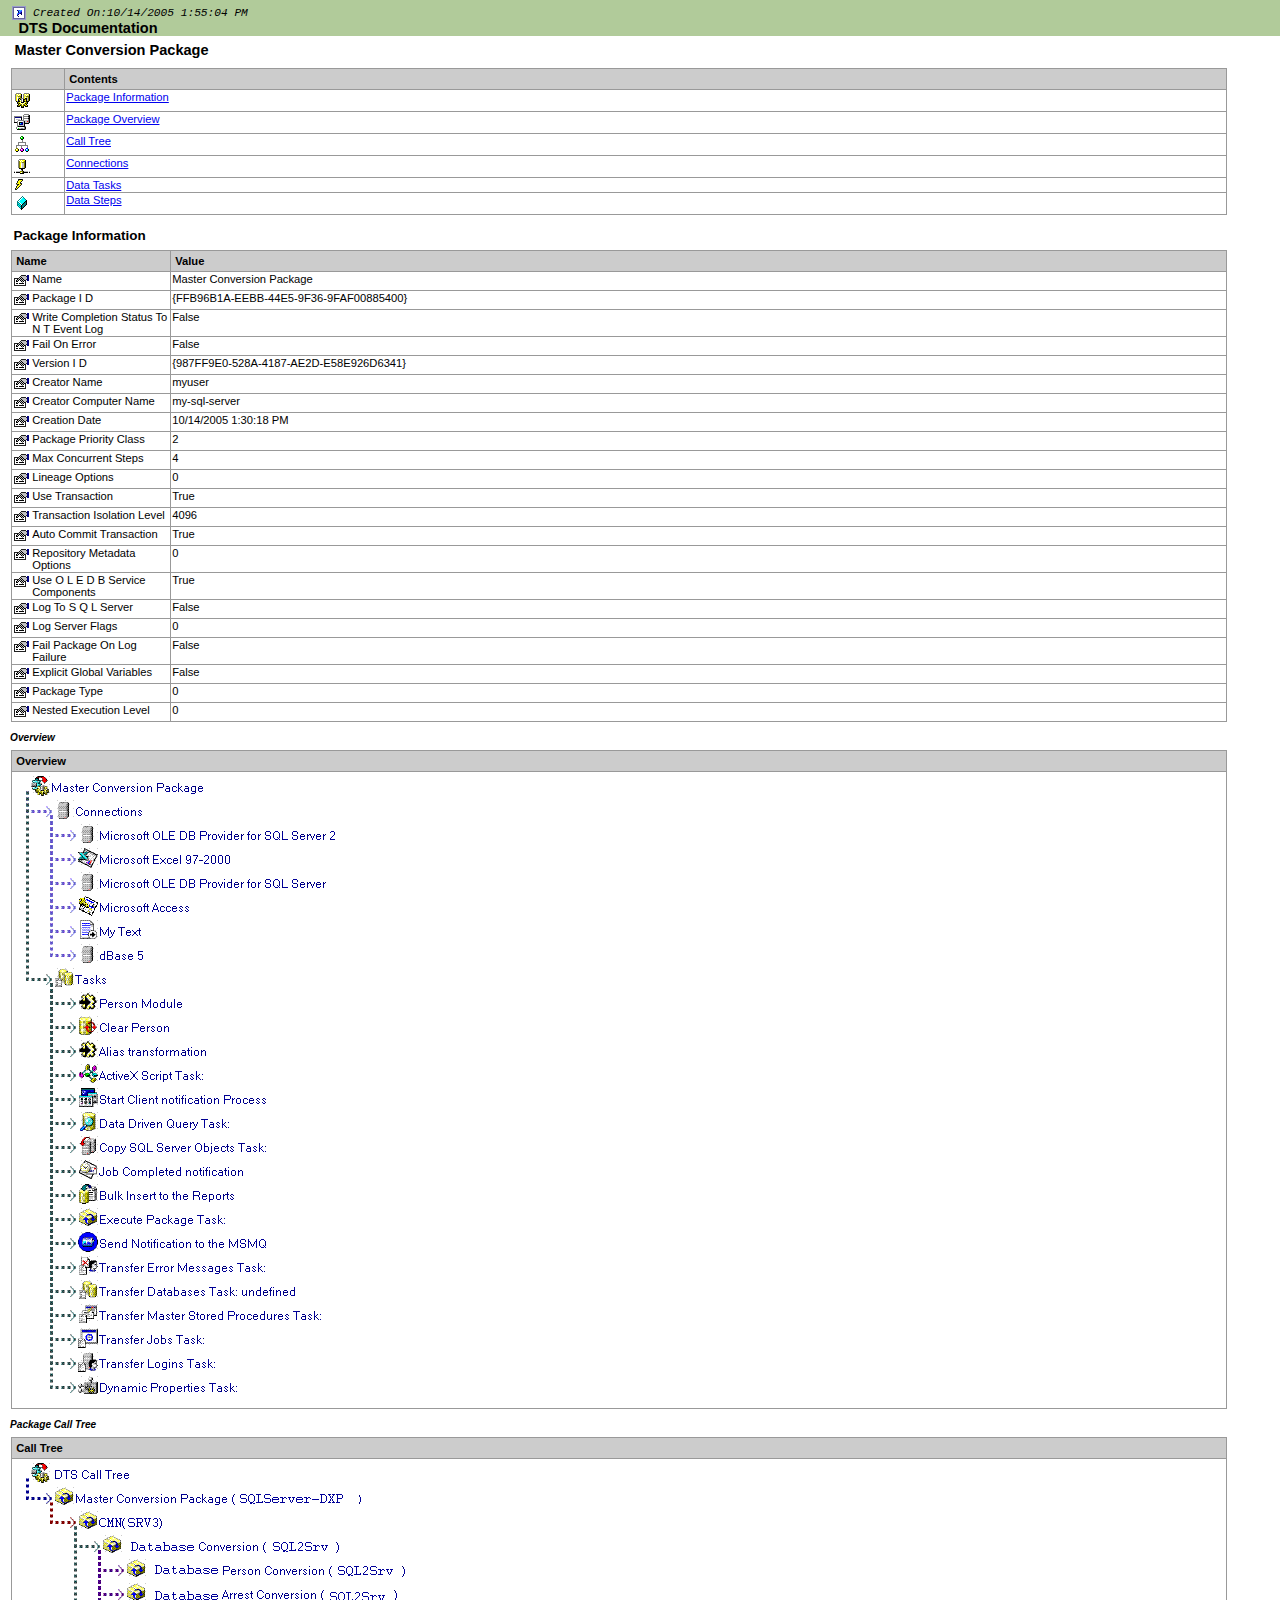
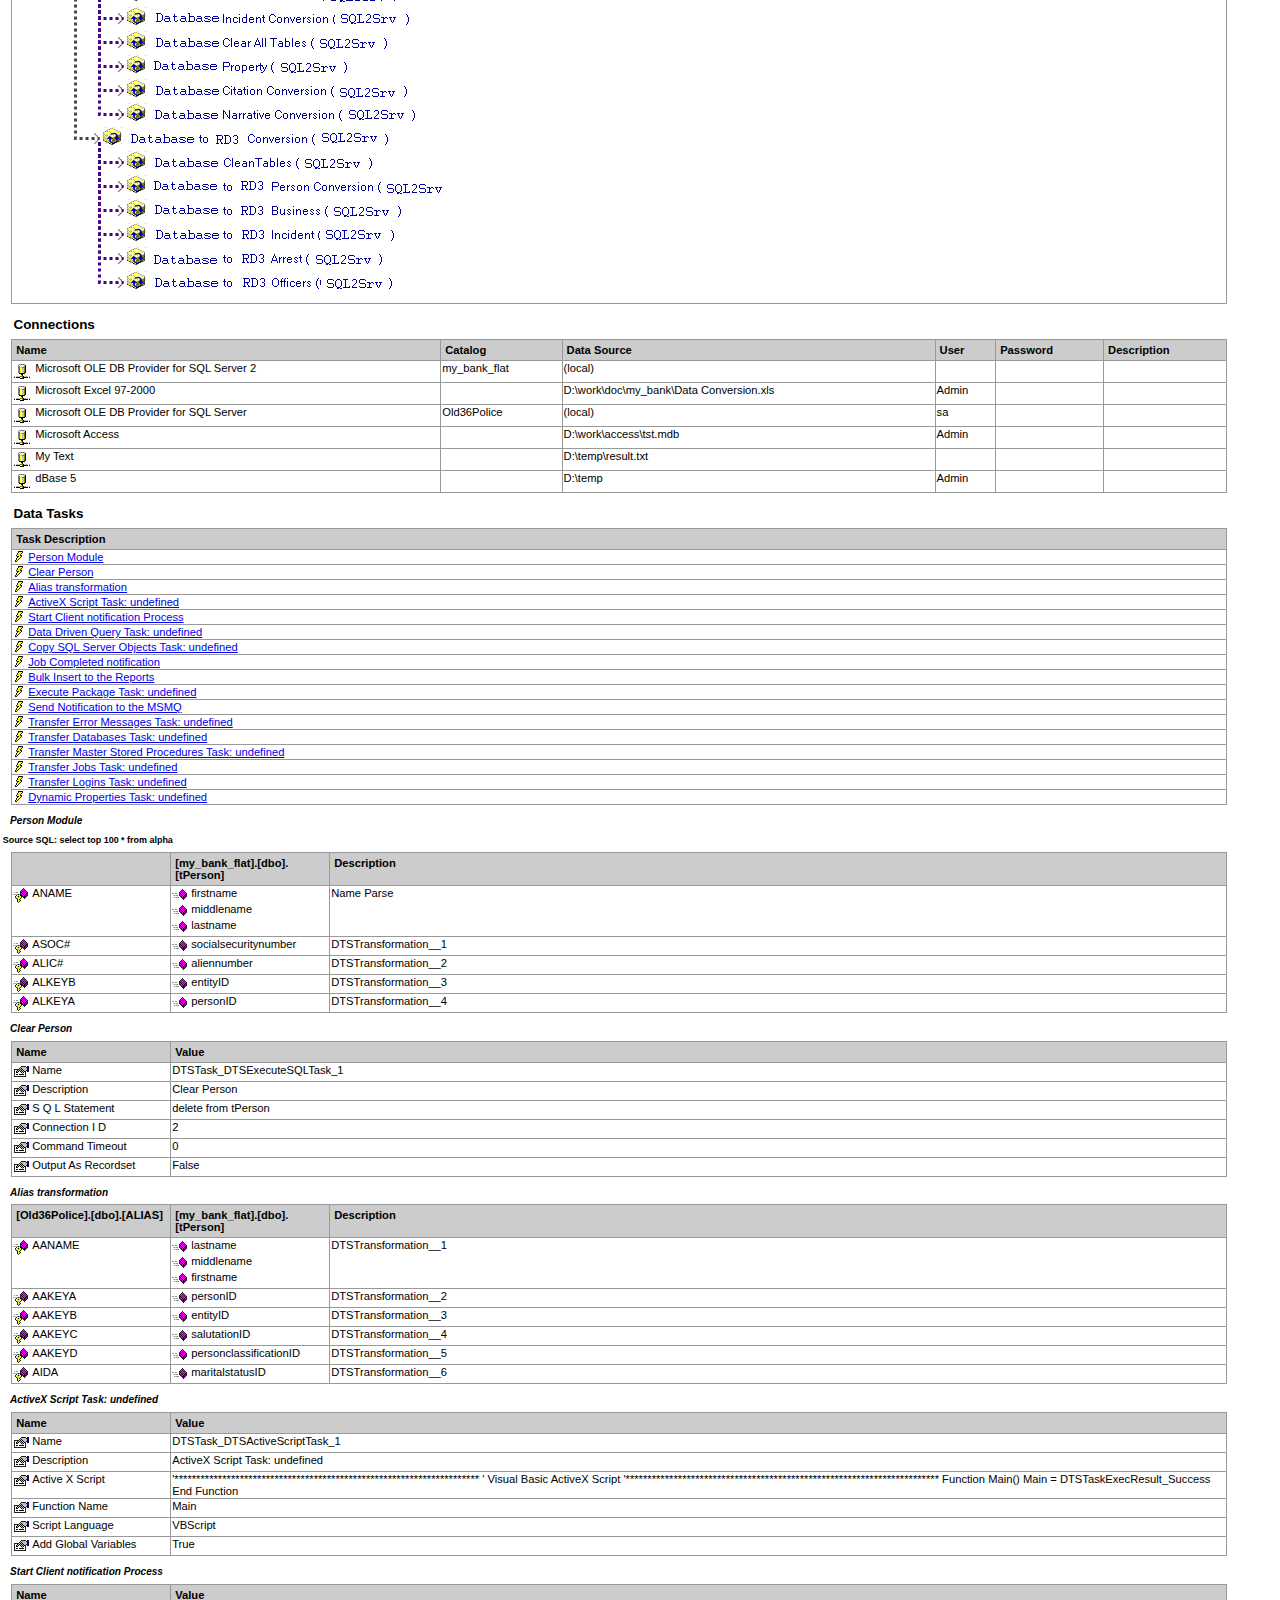
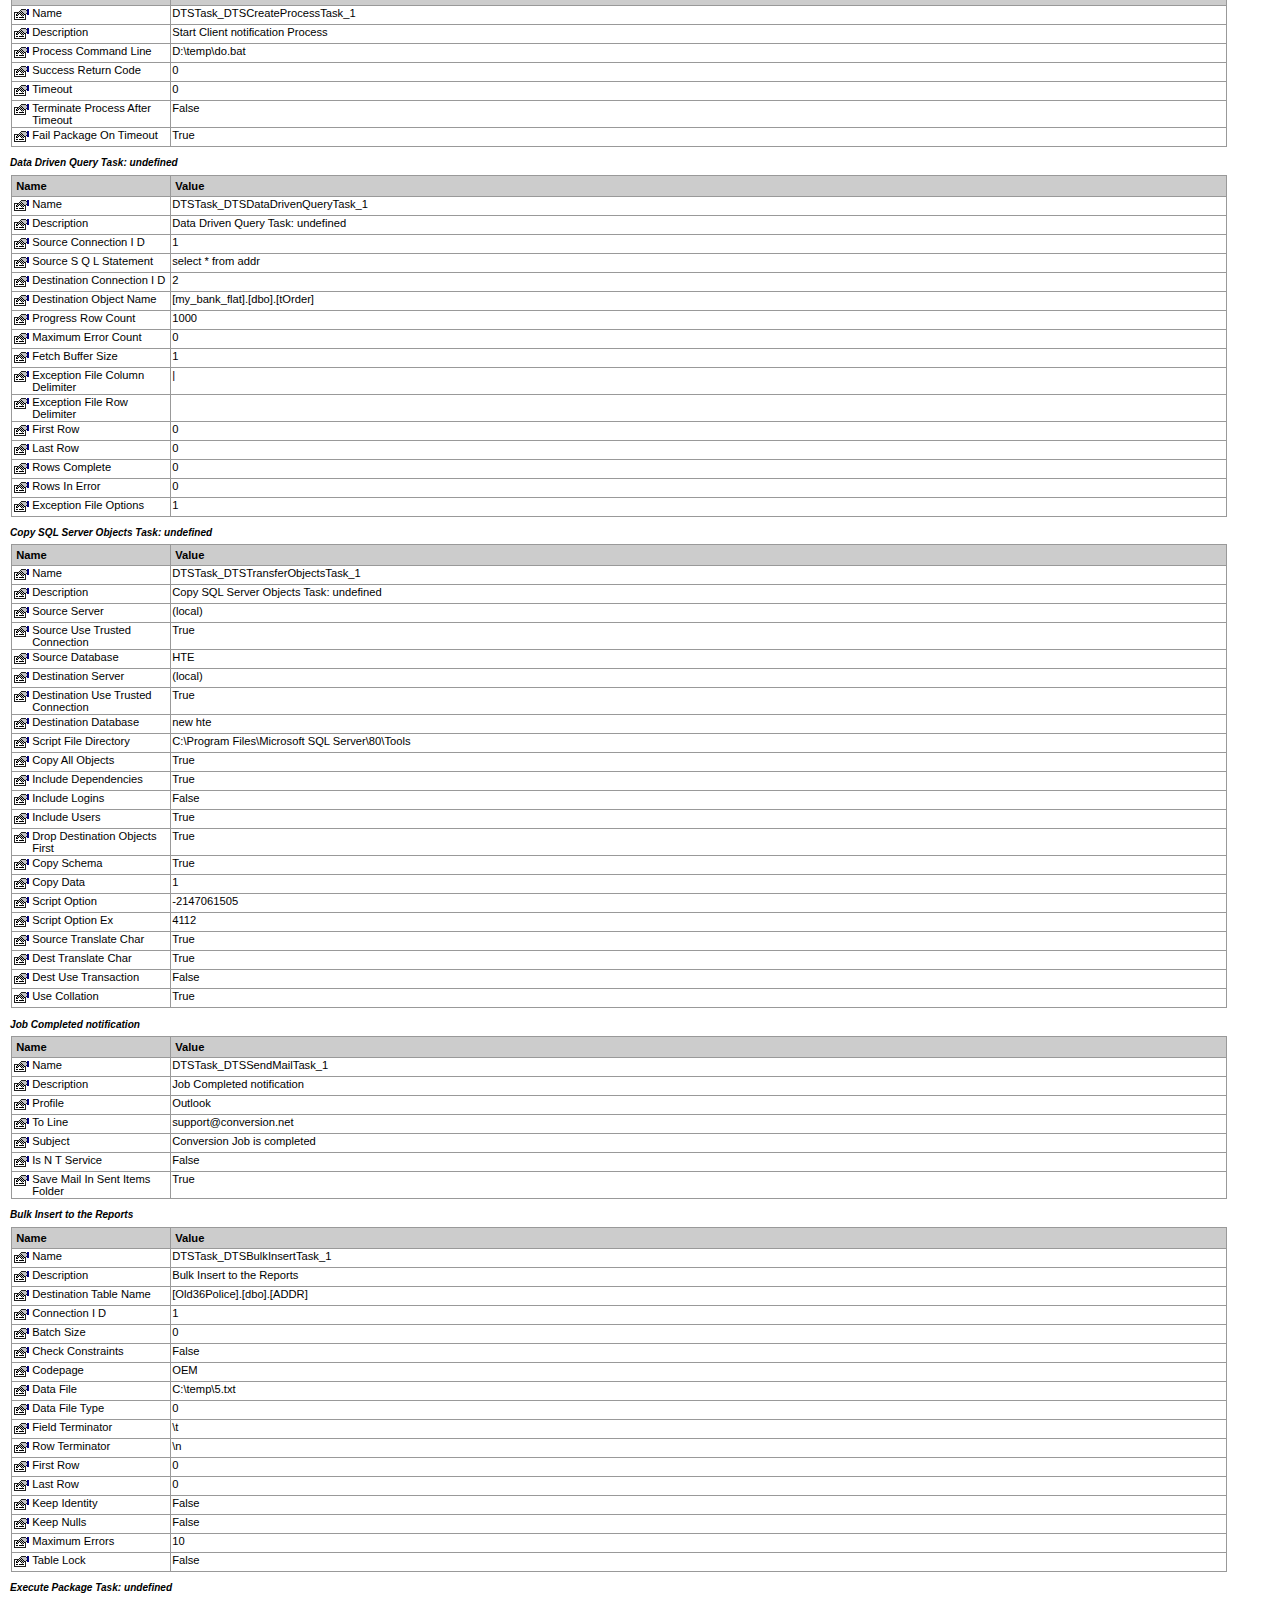
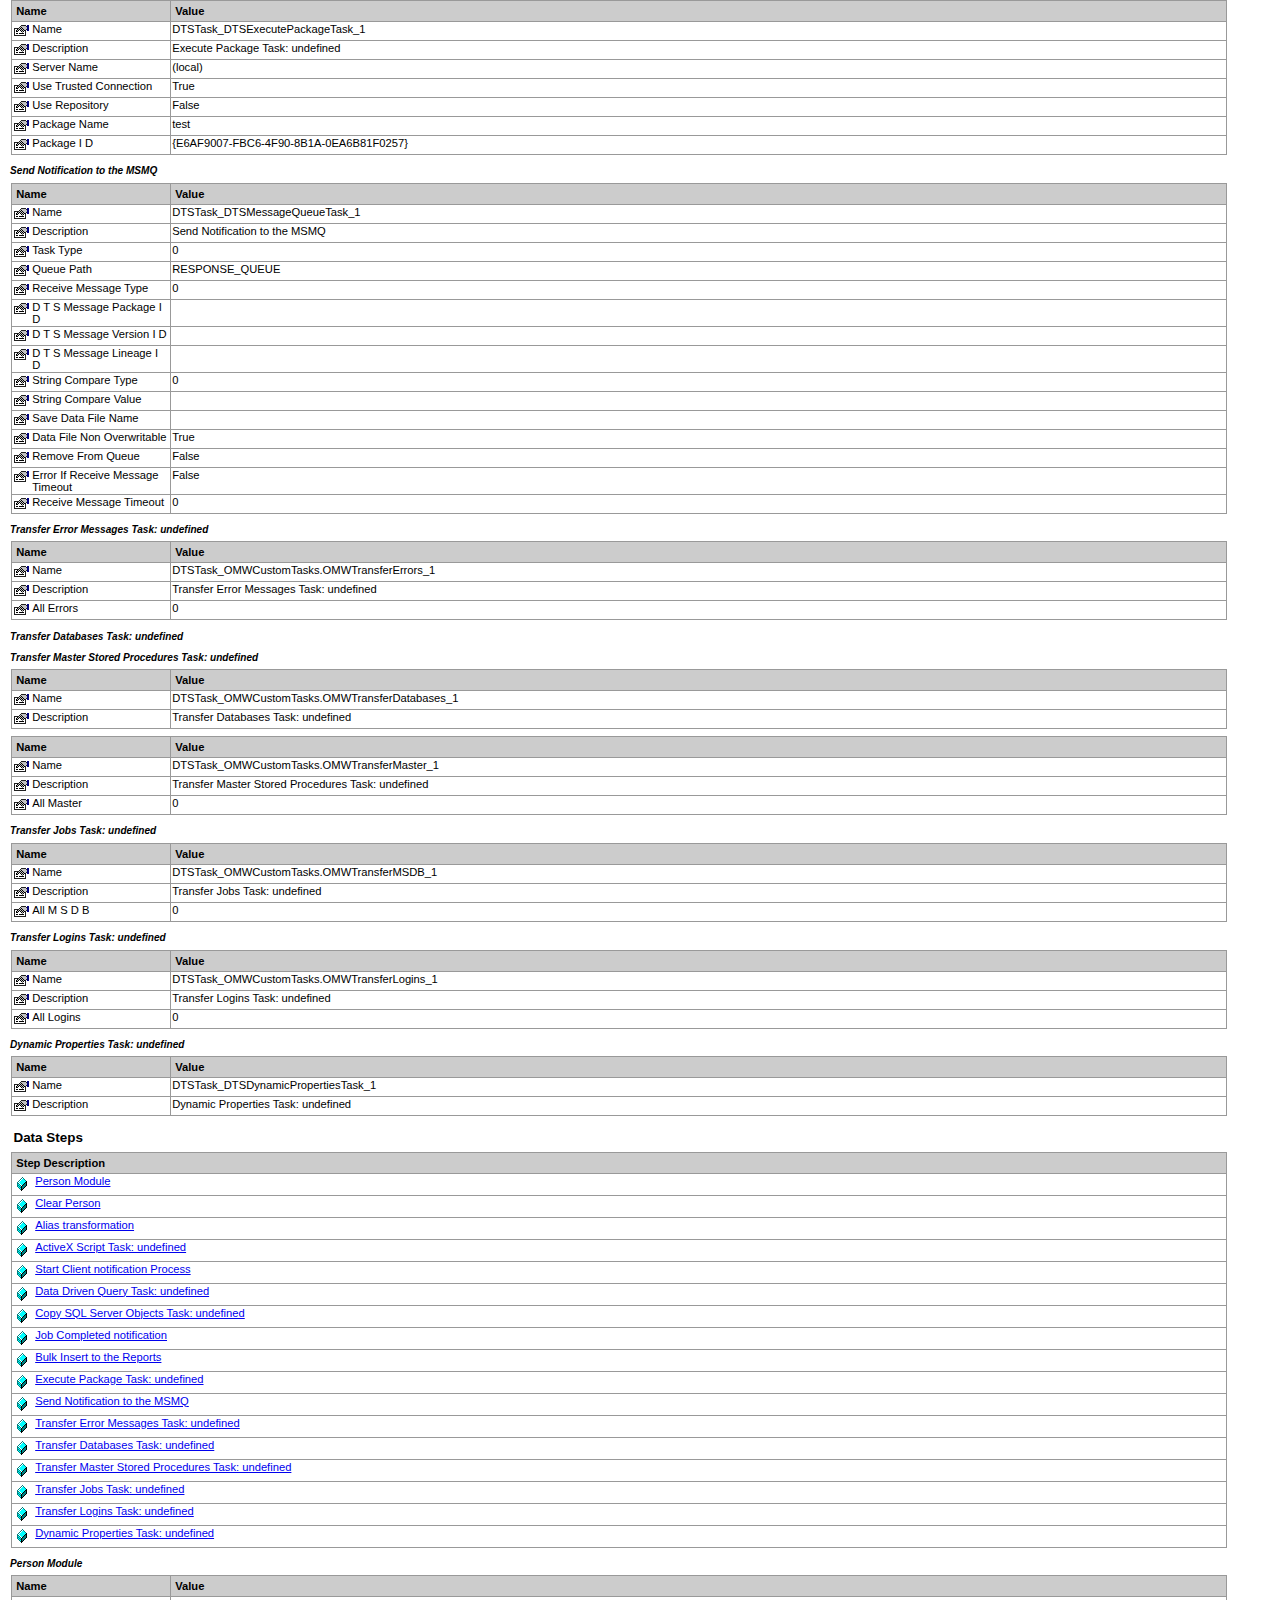
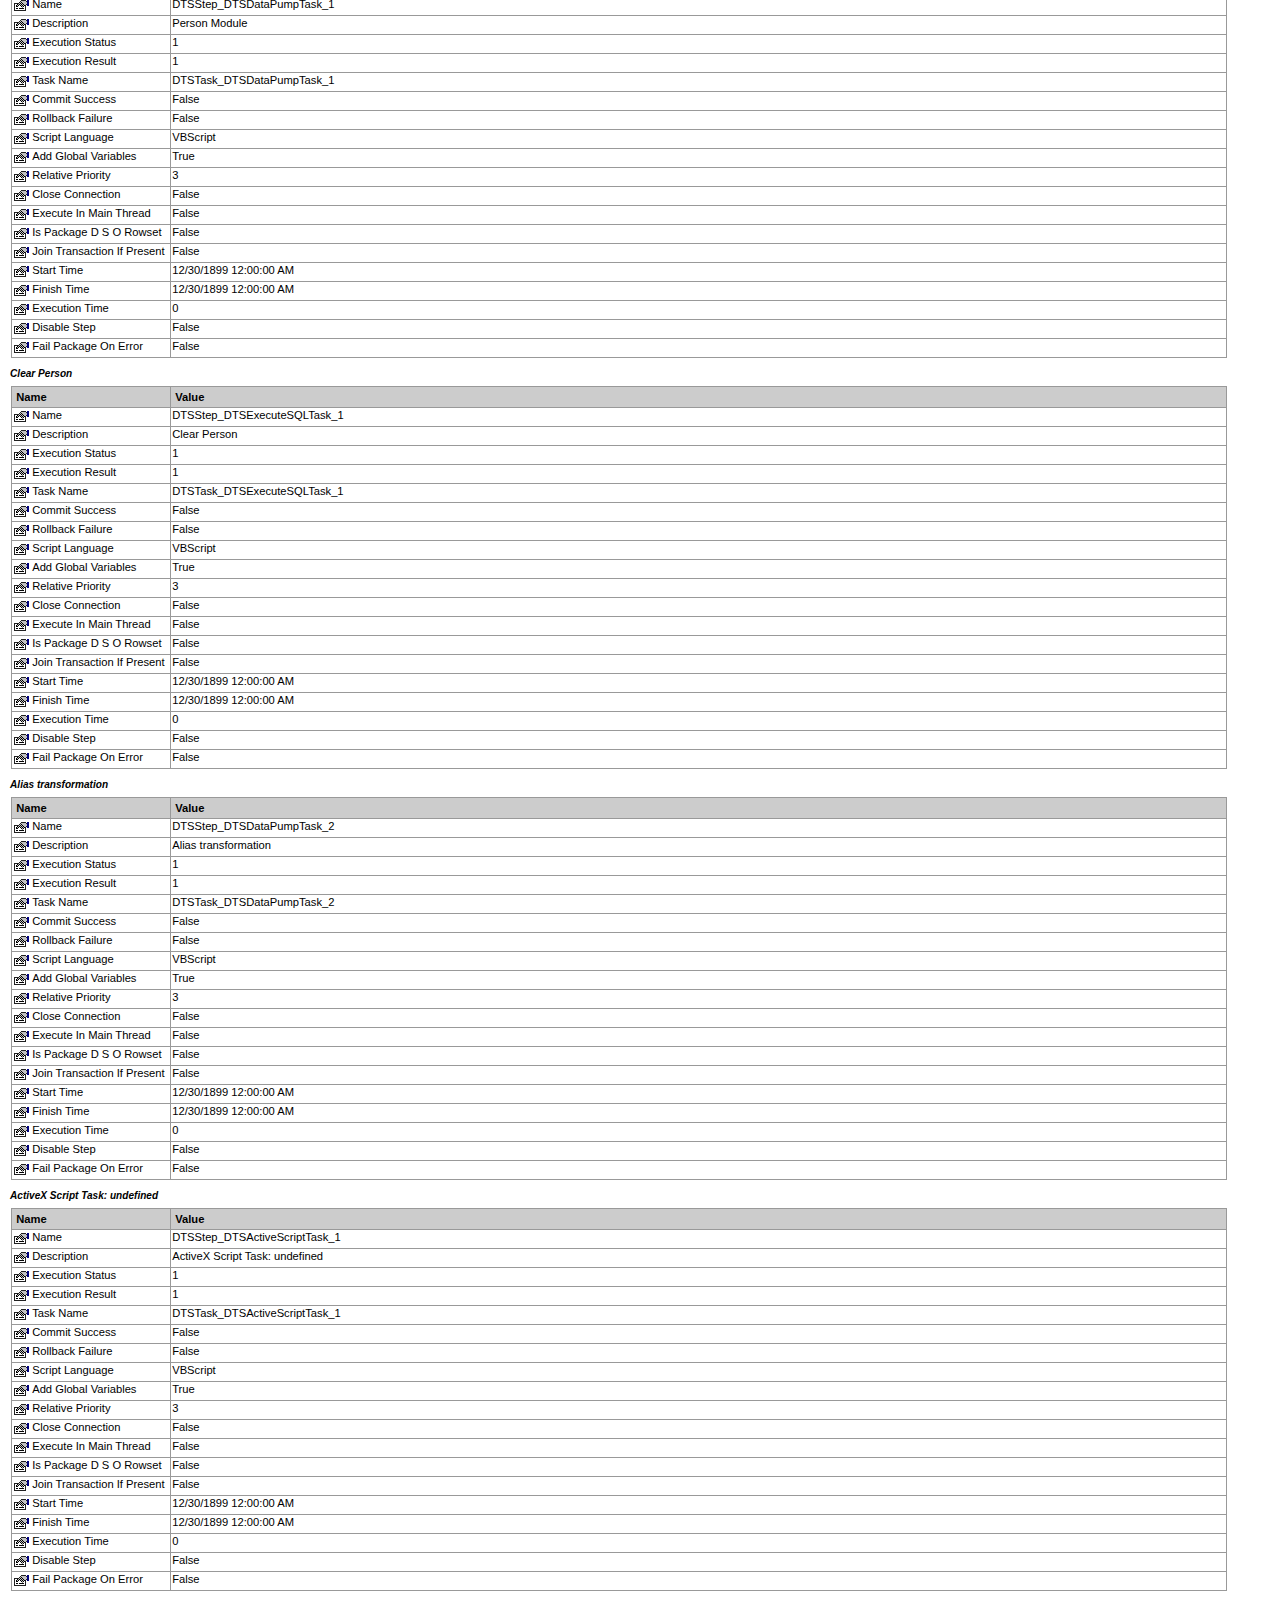
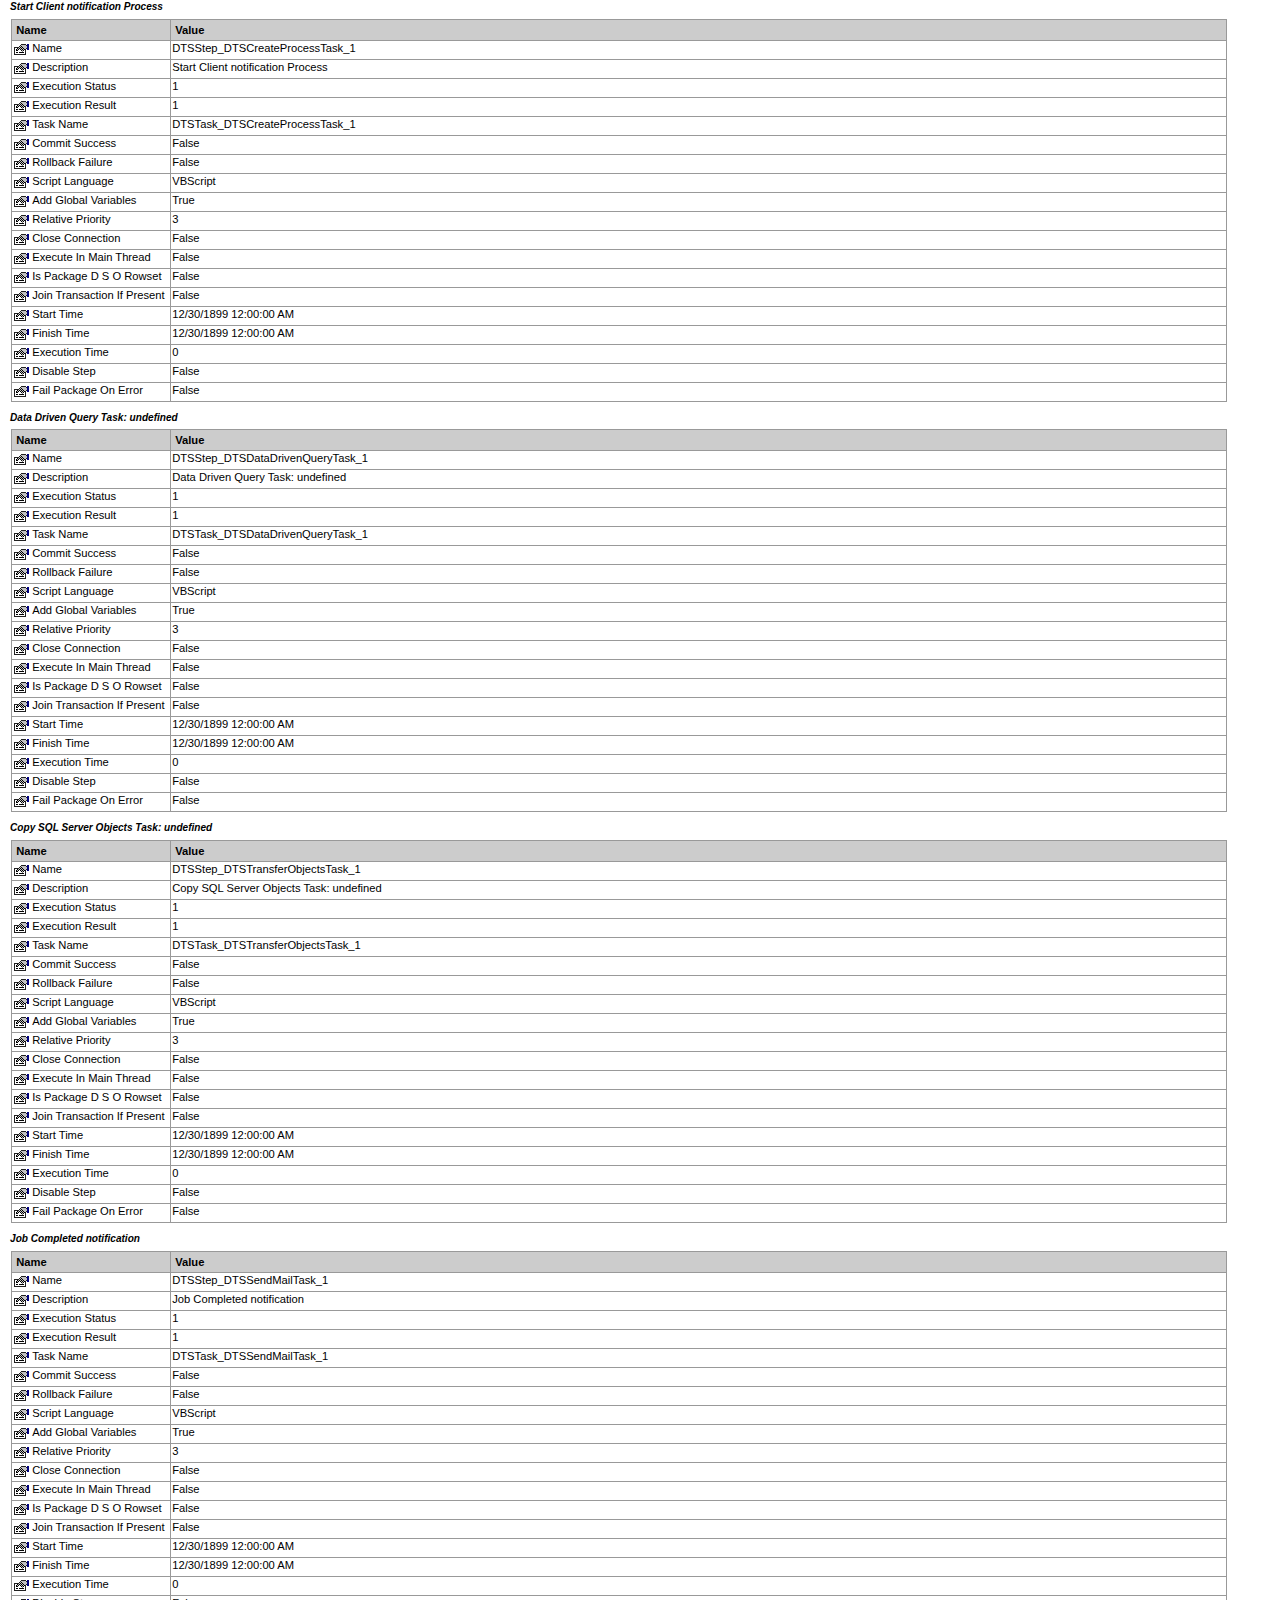
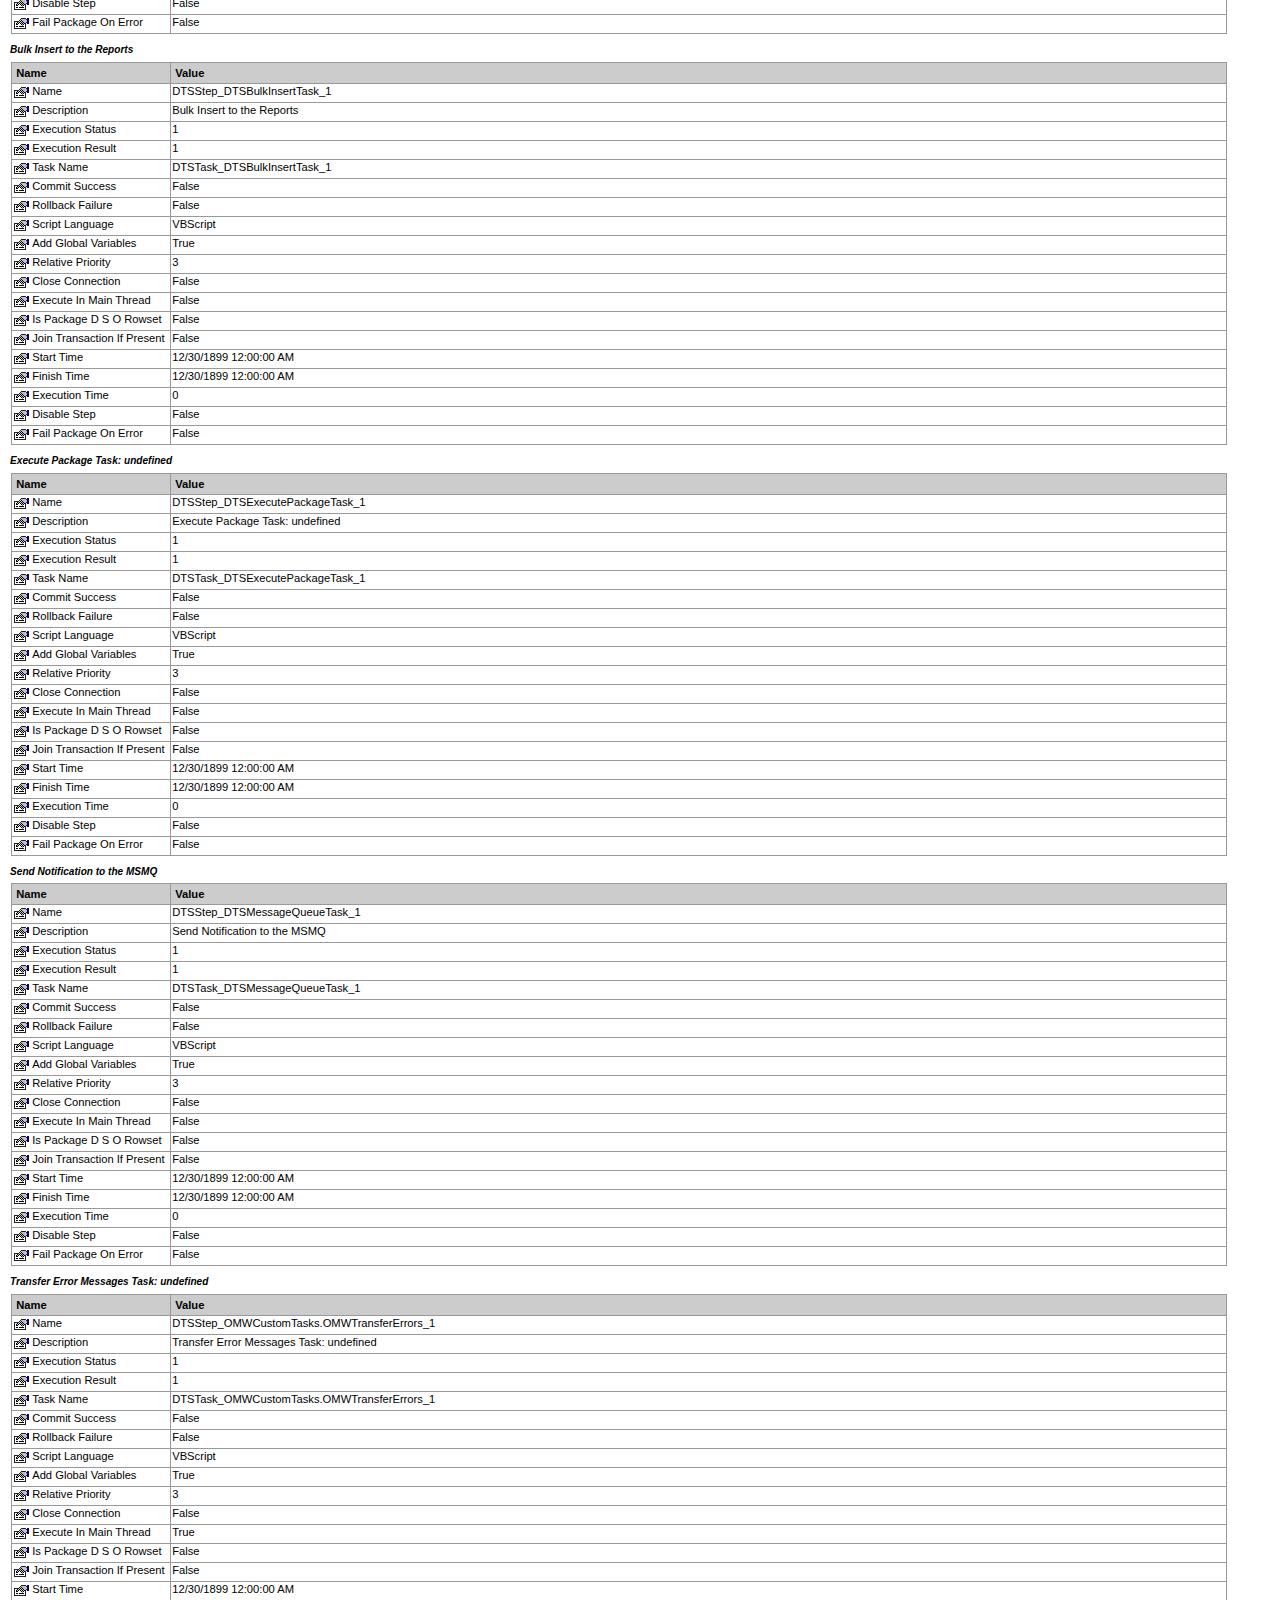
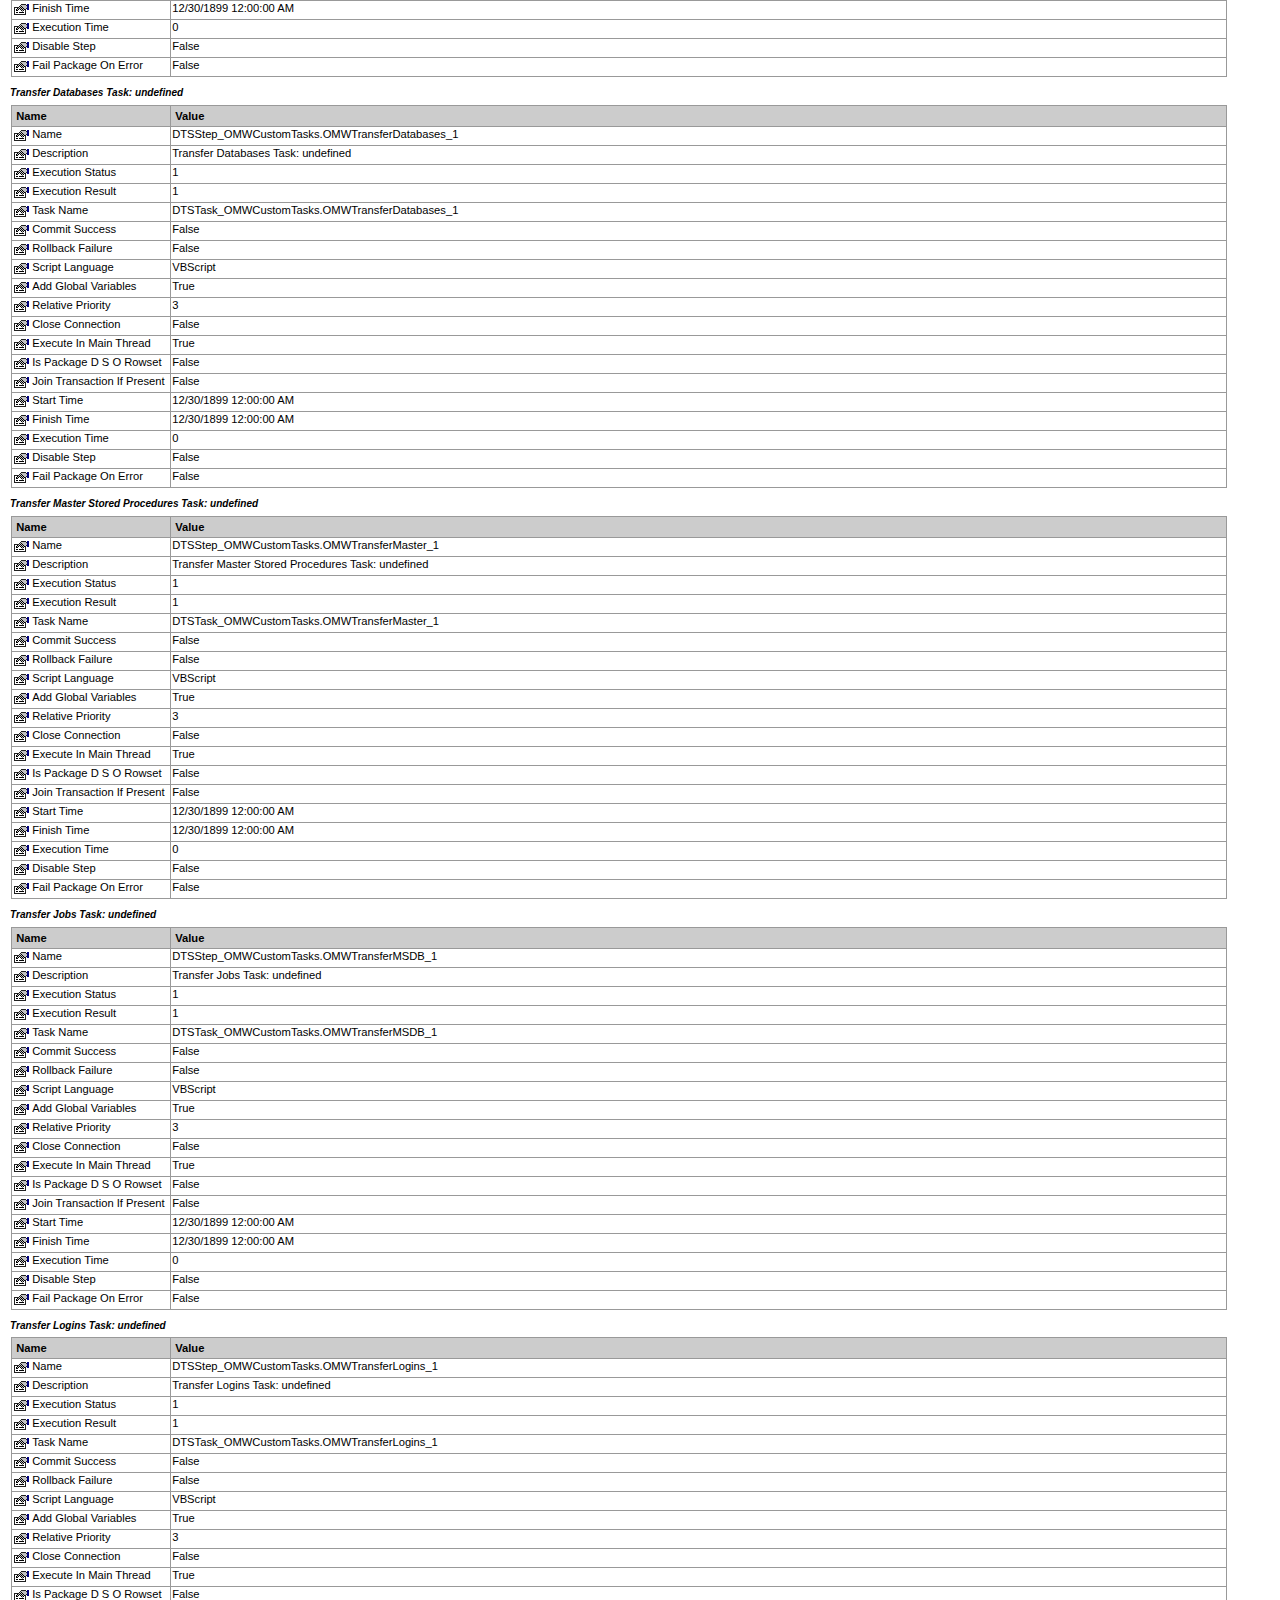
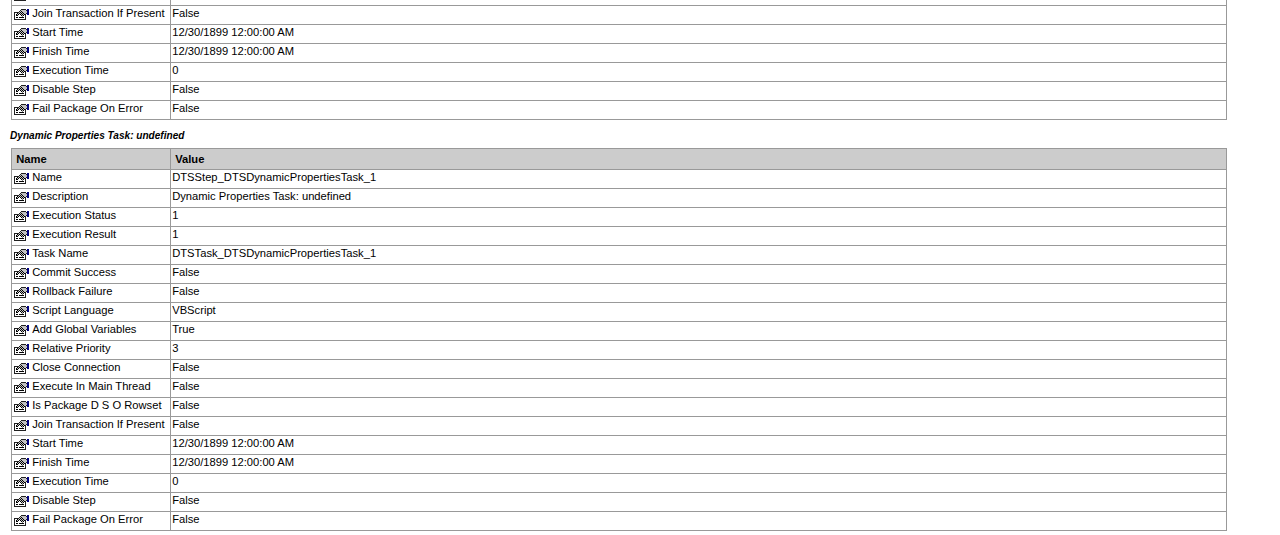
<file: ssisdocumenter.com/samples/dts/index.html>
<html><head>
<LINK REL="STYLESHEET" TYPE="text/css" HREF="style.css" title="Style" /></head><body><div width="100%"><div align="left" id="header" class="head"><table CLASS="head" CELLSPACING="0"><tr><td class="greenhead"><a href="http://www.softrus.org/dts/"><img align="left" src="images/toparrow.gif" border="0"/></a></td><td class="greenhead">Created On:10/14/2005 1:55:04 PM</td><td align="right" class="greenhead"></td></tr></table><h1>DTS Documentation</h1></div><h1>Master Conversion Package</h1>
<a id=""/><h3></h3>
<div width="640px">
<table class="list" CellSpacing="0">
<tr><th></th><th>Contents</th></tr>
<tr><td class="label" width="50px"><img align="left" src="images/dts.gif" border="0"/></td><td> <a href="#Package Information">Package Information</a></td></tr>
<tr><td class="label" width="50px"><img align="left" src="images/overview.gif" border="0"/></td><td> <a href="#Package Overview">Package Overview</a></td></tr>
<tr><td class="label" width="50px"><img align="left" src="images/calltree.gif" border="0"/></td><td> <a href="#Call Tree">Call Tree</a></td></tr>
<tr><td class="label" width="50px"><img align="left" src="images/connection.gif" border="0"/></td><td> <a href="#Connections">Connections</a></td></tr>
<tr><td class="label" width="50px"><img align="left" src="images/task.gif" border="0"/></td><td> <a href="#Data Tasks">Data Tasks</a></td></tr>
<tr><td class="label" width="50px"><img align="left" src="images/step.gif" border="0"/></td><td> <a href="#Data Steps">Data Steps</a></td></tr>

</table>
</div><a id="Package Information"/><h2>Package Information</h2>
<div width="640px"><table class="list" CellSpacing="0">
<tr><th width="150px;">Name</th><th>Value</th></tr>
<tr><td class="label" width="150px;"> <img align="left" src="images/publicproperty.gif" border="0"/> Name</td><td>Master Conversion Package</td></tr>
<tr><td class="label" width="150px;"> <img align="left" src="images/publicproperty.gif" border="0"/> Package I D</td><td>{FFB96B1A-EEBB-44E5-9F36-9FAF00885400}</td></tr>
<tr><td class="label" width="150px;"> <img align="left" src="images/publicproperty.gif" border="0"/> Write Completion Status To N T Event Log</td><td>False</td></tr>
<tr><td class="label" width="150px;"> <img align="left" src="images/publicproperty.gif" border="0"/> Fail On Error</td><td>False</td></tr>
<tr><td class="label" width="150px;"> <img align="left" src="images/publicproperty.gif" border="0"/> Version I D</td><td>{987FF9E0-528A-4187-AE2D-E58E926D6341}</td></tr>
<tr><td class="label" width="150px;"> <img align="left" src="images/publicproperty.gif" border="0"/> Creator Name</td><td>myuser</td></tr>
<tr><td class="label" width="150px;"> <img align="left" src="images/publicproperty.gif" border="0"/> Creator Computer Name</td><td>my-sql-server</td></tr>
<tr><td class="label" width="150px;"> <img align="left" src="images/publicproperty.gif" border="0"/> Creation Date</td><td>10/14/2005 1:30:18 PM</td></tr>
<tr><td class="label" width="150px;"> <img align="left" src="images/publicproperty.gif" border="0"/> Package Priority Class</td><td>2</td></tr>
<tr><td class="label" width="150px;"> <img align="left" src="images/publicproperty.gif" border="0"/> Max Concurrent Steps</td><td>4</td></tr>
<tr><td class="label" width="150px;"> <img align="left" src="images/publicproperty.gif" border="0"/> Lineage Options</td><td>0</td></tr>
<tr><td class="label" width="150px;"> <img align="left" src="images/publicproperty.gif" border="0"/> Use Transaction</td><td>True</td></tr>
<tr><td class="label" width="150px;"> <img align="left" src="images/publicproperty.gif" border="0"/> Transaction Isolation Level</td><td>4096</td></tr>
<tr><td class="label" width="150px;"> <img align="left" src="images/publicproperty.gif" border="0"/> Auto Commit Transaction</td><td>True</td></tr>
<tr><td class="label" width="150px;"> <img align="left" src="images/publicproperty.gif" border="0"/> Repository Metadata Options</td><td>0</td></tr>
<tr><td class="label" width="150px;"> <img align="left" src="images/publicproperty.gif" border="0"/> Use O L E D B Service Components</td><td>True</td></tr>
<tr><td class="label" width="150px;"> <img align="left" src="images/publicproperty.gif" border="0"/> Log To S Q L Server</td><td>False</td></tr>
<tr><td class="label" width="150px;"> <img align="left" src="images/publicproperty.gif" border="0"/> Log Server Flags</td><td>0</td></tr>
<tr><td class="label" width="150px;"> <img align="left" src="images/publicproperty.gif" border="0"/> Fail Package On Log Failure</td><td>False</td></tr>
<tr><td class="label" width="150px;"> <img align="left" src="images/publicproperty.gif" border="0"/> Explicit Global Variables</td><td>False</td></tr>
<tr><td class="label" width="150px;"> <img align="left" src="images/publicproperty.gif" border="0"/> Package Type</td><td>0</td></tr>
<tr><td class="label" width="150px;"> <img align="left" src="images/publicproperty.gif" border="0"/> Nested Execution Level</td><td>0</td></tr>
</table>
</div><a id="Overview"/><h3>Overview</h3>

<table class="list" CellSpacing="0">
<tr><th> Overview</th></tr>
<tr><td> <img src='images\OverviewDoc.gif' border='0' /></td></tr>
</table>
<a id="Call Tree"/><h3>Package Call Tree</h3>

<table class="list" CellSpacing="0">
<tr><th> Call Tree</th></tr>
<tr><td> <img src='images\CallTreeDoc.gif' border='0' /></td></tr>
</table>
<a id="Connections"/><h2>Connections</h2>
<div width="640px">
<table class="list" CellSpacing="0">
<tr><th>Name</th><th>Catalog</th><th>Data Source</th><th>User</th><th>Password</th><th>Description</th></tr>
<tr><td class="label"> <img align="left" src="images/connection.gif" border="0"/>Microsoft OLE DB Provider for SQL Server 2</td><td>my_bank_flat</td><td>(local)</td><td></td><td></td><td></td></tr>
<tr><td class="label"> <img align="left" src="images/connection.gif" border="0"/>Microsoft Excel 97-2000</td><td></td><td>D:\work\doc\my_bank\Data Conversion.xls</td><td>Admin</td><td></td><td></td></tr>
<tr><td class="label"> <img align="left" src="images/connection.gif" border="0"/>Microsoft OLE DB Provider for SQL Server</td><td>Old36Police</td><td>(local)</td><td>sa</td><td></td><td></td></tr>
<tr><td class="label"> <img align="left" src="images/connection.gif" border="0"/>Microsoft Access</td><td></td><td>D:\work\access\tst.mdb</td><td>Admin</td><td></td><td></td></tr>
<tr><td class="label"> <img align="left" src="images/connection.gif" border="0"/>My Text</td><td></td><td>D:\temp\result.txt</td><td></td><td></td><td></td></tr>
<tr><td class="label"> <img align="left" src="images/connection.gif" border="0"/>dBase 5</td><td></td><td>D:\temp</td><td>Admin</td><td></td><td></td></tr>

</table>
</div><a id="Data Tasks"/><h2>Data Tasks</h2>

<table class="list" CellSpacing="0">
<tr><th>Task Description</th></tr>
<tr><td> <img align="left" src="images/task.gif" border="0"/> <a href="#DTSTask_DTSDataPumpTask_1">Person Module</a></td></tr>
<tr><td> <img align="left" src="images/task.gif" border="0"/> <a href="#DTSTask_DTSExecuteSQLTask_1">Clear Person</a></td></tr>
<tr><td> <img align="left" src="images/task.gif" border="0"/> <a href="#DTSTask_DTSDataPumpTask_2">Alias transformation</a></td></tr>
<tr><td> <img align="left" src="images/task.gif" border="0"/> <a href="#DTSTask_DTSActiveScriptTask_1">ActiveX Script Task: undefined</a></td></tr>
<tr><td> <img align="left" src="images/task.gif" border="0"/> <a href="#DTSTask_DTSCreateProcessTask_1">Start Client notification Process</a></td></tr>
<tr><td> <img align="left" src="images/task.gif" border="0"/> <a href="#DTSTask_DTSDataDrivenQueryTask_1">Data Driven Query Task: undefined</a></td></tr>
<tr><td> <img align="left" src="images/task.gif" border="0"/> <a href="#DTSTask_DTSTransferObjectsTask_1">Copy SQL Server Objects Task: undefined</a></td></tr>
<tr><td> <img align="left" src="images/task.gif" border="0"/> <a href="#DTSTask_DTSSendMailTask_1">Job Completed notification</a></td></tr>
<tr><td> <img align="left" src="images/task.gif" border="0"/> <a href="#DTSTask_DTSBulkInsertTask_1">Bulk Insert to the Reports</a></td></tr>
<tr><td> <img align="left" src="images/task.gif" border="0"/> <a href="#DTSTask_DTSExecutePackageTask_1">Execute Package Task: undefined</a></td></tr>
<tr><td> <img align="left" src="images/task.gif" border="0"/> <a href="#DTSTask_DTSMessageQueueTask_1">Send Notification to the MSMQ</a></td></tr>
<tr><td> <img align="left" src="images/task.gif" border="0"/> <a href="#DTSTask_OMWCustomTasks.OMWTransferErrors_1">Transfer Error Messages Task: undefined</a></td></tr>
<tr><td> <img align="left" src="images/task.gif" border="0"/> <a href="#DTSTask_OMWCustomTasks.OMWTransferDatabases_1">Transfer Databases Task: undefined</a></td></tr>
<tr><td> <img align="left" src="images/task.gif" border="0"/> <a href="#DTSTask_OMWCustomTasks.OMWTransferMaster_1">Transfer Master Stored Procedures Task: undefined</a></td></tr>
<tr><td> <img align="left" src="images/task.gif" border="0"/> <a href="#DTSTask_OMWCustomTasks.OMWTransferMSDB_1">Transfer Jobs Task: undefined</a></td></tr>
<tr><td> <img align="left" src="images/task.gif" border="0"/> <a href="#DTSTask_OMWCustomTasks.OMWTransferLogins_1">Transfer Logins Task: undefined</a></td></tr>
<tr><td> <img align="left" src="images/task.gif" border="0"/> <a href="#DTSTask_DTSDynamicPropertiesTask_1">Dynamic Properties Task: undefined</a></td></tr>
</table>
<a id="DTSTask_DTSDataPumpTask_1"/><h3>Person Module</h3>
<h4>Source SQL: select top 100 *  from alpha</h4>

<table class="list" CellSpacing="0">
<tr><th width="150px;">
</th><th width="150px;">[my_bank_flat].[dbo].[tPerson]</th><th>Description</th></tr>
<tr><td class="label"><img align="left" src="images/propertyfrom.gif" border="0"/>ANAME</td><td class="label"><img align="left" src="images/propertyto.gif" border="0"/>firstname<br clear="all"/>
<img align="left" src="images/propertyto.gif" border="0"/>middlename<br clear="all"/>
<img align="left" src="images/propertyto.gif" border="0"/>lastname</td><td>Name Parse</td></tr>
<tr><td class="label"><img align="left" src="images/propertyfrom.gif" border="0"/>ASOC#</td><td class="label"><img align="left" src="images/propertyto.gif" border="0"/>socialsecuritynumber</td><td>DTSTransformation__1</td></tr>
<tr><td class="label"><img align="left" src="images/propertyfrom.gif" border="0"/>ALIC#</td><td class="label"><img align="left" src="images/propertyto.gif" border="0"/>aliennumber</td><td>DTSTransformation__2</td></tr>
<tr><td class="label"><img align="left" src="images/propertyfrom.gif" border="0"/>ALKEYB</td><td class="label"><img align="left" src="images/propertyto.gif" border="0"/>entityID</td><td>DTSTransformation__3</td></tr>
<tr><td class="label"><img align="left" src="images/propertyfrom.gif" border="0"/>ALKEYA</td><td class="label"><img align="left" src="images/propertyto.gif" border="0"/>personID</td><td>DTSTransformation__4</td></tr>
</table>
<a id="DTSTask_DTSExecuteSQLTask_1"/><h3>Clear Person</h3>
<div width="640px"><table class="list" CellSpacing="0">
<tr><th width="150px;">Name</th><th>Value</th></tr>
<tr><td class="label" width="150px;"> <img align="left" src="images/publicproperty.gif" border="0"/> Name</td><td>DTSTask_DTSExecuteSQLTask_1</td></tr>
<tr><td class="label" width="150px;"> <img align="left" src="images/publicproperty.gif" border="0"/> Description</td><td>Clear Person</td></tr>
<tr><td class="label" width="150px;"> <img align="left" src="images/publicproperty.gif" border="0"/> S Q L Statement</td><td>delete from tPerson

</td></tr>
<tr><td class="label" width="150px;"> <img align="left" src="images/publicproperty.gif" border="0"/> Connection I D</td><td>2</td></tr>
<tr><td class="label" width="150px;"> <img align="left" src="images/publicproperty.gif" border="0"/> Command Timeout</td><td>0</td></tr>
<tr><td class="label" width="150px;"> <img align="left" src="images/publicproperty.gif" border="0"/> Output As Recordset</td><td>False</td></tr>
</table>
</div><a id="DTSTask_DTSDataPumpTask_2"/><h3>Alias transformation</h3>

<table class="list" CellSpacing="0">
<tr><th width="150px;">[Old36Police].[dbo].[ALIAS]
</th><th width="150px;">[my_bank_flat].[dbo].[tPerson]</th><th>Description</th></tr>
<tr><td class="label"><img align="left" src="images/propertyfrom.gif" border="0"/>AANAME</td><td class="label"><img align="left" src="images/propertyto.gif" border="0"/>lastname<br clear="all"/>
<img align="left" src="images/propertyto.gif" border="0"/>middlename<br clear="all"/>
<img align="left" src="images/propertyto.gif" border="0"/>firstname</td><td>DTSTransformation__1</td></tr>
<tr><td class="label"><img align="left" src="images/propertyfrom.gif" border="0"/>AAKEYA</td><td class="label"><img align="left" src="images/propertyto.gif" border="0"/>personID</td><td>DTSTransformation__2</td></tr>
<tr><td class="label"><img align="left" src="images/propertyfrom.gif" border="0"/>AAKEYB</td><td class="label"><img align="left" src="images/propertyto.gif" border="0"/>entityID</td><td>DTSTransformation__3</td></tr>
<tr><td class="label"><img align="left" src="images/propertyfrom.gif" border="0"/>AAKEYC</td><td class="label"><img align="left" src="images/propertyto.gif" border="0"/>salutationID</td><td>DTSTransformation__4</td></tr>
<tr><td class="label"><img align="left" src="images/propertyfrom.gif" border="0"/>AAKEYD</td><td class="label"><img align="left" src="images/propertyto.gif" border="0"/>personclassificationID</td><td>DTSTransformation__5</td></tr>
<tr><td class="label"><img align="left" src="images/propertyfrom.gif" border="0"/>AIDA</td><td class="label"><img align="left" src="images/propertyto.gif" border="0"/>maritalstatusID</td><td>DTSTransformation__6</td></tr>
</table>
<a id="DTSTask_DTSActiveScriptTask_1"/><h3>ActiveX Script Task: undefined</h3>
<div width="640px"><table class="list" CellSpacing="0">
<tr><th width="150px;">Name</th><th>Value</th></tr>
<tr><td class="label" width="150px;"> <img align="left" src="images/publicproperty.gif" border="0"/> Name</td><td>DTSTask_DTSActiveScriptTask_1</td></tr>
<tr><td class="label" width="150px;"> <img align="left" src="images/publicproperty.gif" border="0"/> Description</td><td>ActiveX Script Task: undefined</td></tr>
<tr><td class="label" width="150px;"> <img align="left" src="images/publicproperty.gif" border="0"/> Active X Script</td><td>'**********************************************************************
'  Visual Basic ActiveX Script
'************************************************************************

Function Main()
	Main = DTSTaskExecResult_Success
End Function
</td></tr>
<tr><td class="label" width="150px;"> <img align="left" src="images/publicproperty.gif" border="0"/> Function Name</td><td>Main</td></tr>
<tr><td class="label" width="150px;"> <img align="left" src="images/publicproperty.gif" border="0"/> Script Language</td><td>VBScript</td></tr>
<tr><td class="label" width="150px;"> <img align="left" src="images/publicproperty.gif" border="0"/> Add Global Variables</td><td>True</td></tr>
</table>
</div><a id="DTSTask_DTSCreateProcessTask_1"/><h3>Start Client notification Process</h3>
<div width="640px"><table class="list" CellSpacing="0">
<tr><th width="150px;">Name</th><th>Value</th></tr>
<tr><td class="label" width="150px;"> <img align="left" src="images/publicproperty.gif" border="0"/> Name</td><td>DTSTask_DTSCreateProcessTask_1</td></tr>
<tr><td class="label" width="150px;"> <img align="left" src="images/publicproperty.gif" border="0"/> Description</td><td>Start Client notification Process</td></tr>
<tr><td class="label" width="150px;"> <img align="left" src="images/publicproperty.gif" border="0"/> Process Command Line</td><td>D:\temp\do.bat</td></tr>
<tr><td class="label" width="150px;"> <img align="left" src="images/publicproperty.gif" border="0"/> Success Return Code</td><td>0</td></tr>
<tr><td class="label" width="150px;"> <img align="left" src="images/publicproperty.gif" border="0"/> Timeout</td><td>0</td></tr>
<tr><td class="label" width="150px;"> <img align="left" src="images/publicproperty.gif" border="0"/> Terminate Process After Timeout</td><td>False</td></tr>
<tr><td class="label" width="150px;"> <img align="left" src="images/publicproperty.gif" border="0"/> Fail Package On Timeout</td><td>True</td></tr>
</table>
</div><a id="DTSTask_DTSDataDrivenQueryTask_1"/><h3>Data Driven Query Task: undefined</h3>
<div width="640px"><table class="list" CellSpacing="0">
<tr><th width="150px;">Name</th><th>Value</th></tr>
<tr><td class="label" width="150px;"> <img align="left" src="images/publicproperty.gif" border="0"/> Name</td><td>DTSTask_DTSDataDrivenQueryTask_1</td></tr>
<tr><td class="label" width="150px;"> <img align="left" src="images/publicproperty.gif" border="0"/> Description</td><td>Data Driven Query Task: undefined</td></tr>
<tr><td class="label" width="150px;"> <img align="left" src="images/publicproperty.gif" border="0"/> Source Connection I D</td><td>1</td></tr>
<tr><td class="label" width="150px;"> <img align="left" src="images/publicproperty.gif" border="0"/> Source S Q L Statement</td><td>select * from addr</td></tr>
<tr><td class="label" width="150px;"> <img align="left" src="images/publicproperty.gif" border="0"/> Destination Connection I D</td><td>2</td></tr>
<tr><td class="label" width="150px;"> <img align="left" src="images/publicproperty.gif" border="0"/> Destination Object Name</td><td>[my_bank_flat].[dbo].[tOrder]</td></tr>
<tr><td class="label" width="150px;"> <img align="left" src="images/publicproperty.gif" border="0"/> Progress Row Count</td><td>1000</td></tr>
<tr><td class="label" width="150px;"> <img align="left" src="images/publicproperty.gif" border="0"/> Maximum Error Count</td><td>0</td></tr>
<tr><td class="label" width="150px;"> <img align="left" src="images/publicproperty.gif" border="0"/> Fetch Buffer Size</td><td>1</td></tr>
<tr><td class="label" width="150px;"> <img align="left" src="images/publicproperty.gif" border="0"/> Exception File Column Delimiter</td><td>|</td></tr>
<tr><td class="label" width="150px;"> <img align="left" src="images/publicproperty.gif" border="0"/> Exception File Row Delimiter</td><td>
</td></tr>
<tr><td class="label" width="150px;"> <img align="left" src="images/publicproperty.gif" border="0"/> First Row</td><td>0</td></tr>
<tr><td class="label" width="150px;"> <img align="left" src="images/publicproperty.gif" border="0"/> Last Row</td><td>0</td></tr>
<tr><td class="label" width="150px;"> <img align="left" src="images/publicproperty.gif" border="0"/> Rows Complete</td><td>0</td></tr>
<tr><td class="label" width="150px;"> <img align="left" src="images/publicproperty.gif" border="0"/> Rows In Error</td><td>0</td></tr>
<tr><td class="label" width="150px;"> <img align="left" src="images/publicproperty.gif" border="0"/> Exception File Options</td><td>1</td></tr>
</table>
</div><a id="DTSTask_DTSTransferObjectsTask_1"/><h3>Copy SQL Server Objects Task: undefined</h3>
<div width="640px"><table class="list" CellSpacing="0">
<tr><th width="150px;">Name</th><th>Value</th></tr>
<tr><td class="label" width="150px;"> <img align="left" src="images/publicproperty.gif" border="0"/> Name</td><td>DTSTask_DTSTransferObjectsTask_1</td></tr>
<tr><td class="label" width="150px;"> <img align="left" src="images/publicproperty.gif" border="0"/> Description</td><td>Copy SQL Server Objects Task: undefined</td></tr>
<tr><td class="label" width="150px;"> <img align="left" src="images/publicproperty.gif" border="0"/> Source Server</td><td>(local)</td></tr>
<tr><td class="label" width="150px;"> <img align="left" src="images/publicproperty.gif" border="0"/> Source Use Trusted Connection</td><td>True</td></tr>
<tr><td class="label" width="150px;"> <img align="left" src="images/publicproperty.gif" border="0"/> Source Database</td><td>HTE</td></tr>
<tr><td class="label" width="150px;"> <img align="left" src="images/publicproperty.gif" border="0"/> Destination Server</td><td>(local)</td></tr>
<tr><td class="label" width="150px;"> <img align="left" src="images/publicproperty.gif" border="0"/> Destination Use Trusted Connection</td><td>True</td></tr>
<tr><td class="label" width="150px;"> <img align="left" src="images/publicproperty.gif" border="0"/> Destination Database</td><td>new hte</td></tr>
<tr><td class="label" width="150px;"> <img align="left" src="images/publicproperty.gif" border="0"/> Script File Directory</td><td>C:\Program Files\Microsoft SQL Server\80\Tools</td></tr>
<tr><td class="label" width="150px;"> <img align="left" src="images/publicproperty.gif" border="0"/> Copy All Objects</td><td>True</td></tr>
<tr><td class="label" width="150px;"> <img align="left" src="images/publicproperty.gif" border="0"/> Include Dependencies</td><td>True</td></tr>
<tr><td class="label" width="150px;"> <img align="left" src="images/publicproperty.gif" border="0"/> Include Logins</td><td>False</td></tr>
<tr><td class="label" width="150px;"> <img align="left" src="images/publicproperty.gif" border="0"/> Include Users</td><td>True</td></tr>
<tr><td class="label" width="150px;"> <img align="left" src="images/publicproperty.gif" border="0"/> Drop Destination Objects First</td><td>True</td></tr>
<tr><td class="label" width="150px;"> <img align="left" src="images/publicproperty.gif" border="0"/> Copy Schema</td><td>True</td></tr>
<tr><td class="label" width="150px;"> <img align="left" src="images/publicproperty.gif" border="0"/> Copy Data</td><td>1</td></tr>
<tr><td class="label" width="150px;"> <img align="left" src="images/publicproperty.gif" border="0"/> Script Option</td><td>-2147061505</td></tr>
<tr><td class="label" width="150px;"> <img align="left" src="images/publicproperty.gif" border="0"/> Script Option Ex</td><td>4112</td></tr>
<tr><td class="label" width="150px;"> <img align="left" src="images/publicproperty.gif" border="0"/> Source Translate Char</td><td>True</td></tr>
<tr><td class="label" width="150px;"> <img align="left" src="images/publicproperty.gif" border="0"/> Dest Translate Char</td><td>True</td></tr>
<tr><td class="label" width="150px;"> <img align="left" src="images/publicproperty.gif" border="0"/> Dest Use Transaction</td><td>False</td></tr>
<tr><td class="label" width="150px;"> <img align="left" src="images/publicproperty.gif" border="0"/> Use Collation</td><td>True</td></tr>
</table>
</div><a id="DTSTask_DTSSendMailTask_1"/><h3>Job Completed notification</h3>
<div width="640px"><table class="list" CellSpacing="0">
<tr><th width="150px;">Name</th><th>Value</th></tr>
<tr><td class="label" width="150px;"> <img align="left" src="images/publicproperty.gif" border="0"/> Name</td><td>DTSTask_DTSSendMailTask_1</td></tr>
<tr><td class="label" width="150px;"> <img align="left" src="images/publicproperty.gif" border="0"/> Description</td><td>Job Completed notification</td></tr>
<tr><td class="label" width="150px;"> <img align="left" src="images/publicproperty.gif" border="0"/> Profile</td><td>Outlook</td></tr>
<tr><td class="label" width="150px;"> <img align="left" src="images/publicproperty.gif" border="0"/> To Line</td><td>support@conversion.net</td></tr>
<tr><td class="label" width="150px;"> <img align="left" src="images/publicproperty.gif" border="0"/> Subject</td><td>Conversion Job is completed</td></tr>
<tr><td class="label" width="150px;"> <img align="left" src="images/publicproperty.gif" border="0"/> Is N T Service</td><td>False</td></tr>
<tr><td class="label" width="150px;"> <img align="left" src="images/publicproperty.gif" border="0"/> Save Mail In Sent Items Folder</td><td>True</td></tr>
</table>
</div><a id="DTSTask_DTSBulkInsertTask_1"/><h3>Bulk Insert to the Reports</h3>
<div width="640px"><table class="list" CellSpacing="0">
<tr><th width="150px;">Name</th><th>Value</th></tr>
<tr><td class="label" width="150px;"> <img align="left" src="images/publicproperty.gif" border="0"/> Name</td><td>DTSTask_DTSBulkInsertTask_1</td></tr>
<tr><td class="label" width="150px;"> <img align="left" src="images/publicproperty.gif" border="0"/> Description</td><td>Bulk Insert to the Reports</td></tr>
<tr><td class="label" width="150px;"> <img align="left" src="images/publicproperty.gif" border="0"/> Destination Table Name</td><td>[Old36Police].[dbo].[ADDR]</td></tr>
<tr><td class="label" width="150px;"> <img align="left" src="images/publicproperty.gif" border="0"/> Connection I D</td><td>1</td></tr>
<tr><td class="label" width="150px;"> <img align="left" src="images/publicproperty.gif" border="0"/> Batch Size</td><td>0</td></tr>
<tr><td class="label" width="150px;"> <img align="left" src="images/publicproperty.gif" border="0"/> Check Constraints</td><td>False</td></tr>
<tr><td class="label" width="150px;"> <img align="left" src="images/publicproperty.gif" border="0"/> Codepage</td><td>OEM</td></tr>
<tr><td class="label" width="150px;"> <img align="left" src="images/publicproperty.gif" border="0"/> Data File</td><td>C:\temp\5.txt</td></tr>
<tr><td class="label" width="150px;"> <img align="left" src="images/publicproperty.gif" border="0"/> Data File Type</td><td>0</td></tr>
<tr><td class="label" width="150px;"> <img align="left" src="images/publicproperty.gif" border="0"/> Field Terminator</td><td>\t</td></tr>
<tr><td class="label" width="150px;"> <img align="left" src="images/publicproperty.gif" border="0"/> Row Terminator</td><td>\n</td></tr>
<tr><td class="label" width="150px;"> <img align="left" src="images/publicproperty.gif" border="0"/> First Row</td><td>0</td></tr>
<tr><td class="label" width="150px;"> <img align="left" src="images/publicproperty.gif" border="0"/> Last Row</td><td>0</td></tr>
<tr><td class="label" width="150px;"> <img align="left" src="images/publicproperty.gif" border="0"/> Keep Identity</td><td>False</td></tr>
<tr><td class="label" width="150px;"> <img align="left" src="images/publicproperty.gif" border="0"/> Keep Nulls</td><td>False</td></tr>
<tr><td class="label" width="150px;"> <img align="left" src="images/publicproperty.gif" border="0"/> Maximum Errors</td><td>10</td></tr>
<tr><td class="label" width="150px;"> <img align="left" src="images/publicproperty.gif" border="0"/> Table Lock</td><td>False</td></tr>
</table>
</div><a id="DTSTask_DTSExecutePackageTask_1"/><h3>Execute Package Task: undefined</h3>
<div width="640px"><table class="list" CellSpacing="0">
<tr><th width="150px;">Name</th><th>Value</th></tr>
<tr><td class="label" width="150px;"> <img align="left" src="images/publicproperty.gif" border="0"/> Name</td><td>DTSTask_DTSExecutePackageTask_1</td></tr>
<tr><td class="label" width="150px;"> <img align="left" src="images/publicproperty.gif" border="0"/> Description</td><td>Execute Package Task: undefined</td></tr>
<tr><td class="label" width="150px;"> <img align="left" src="images/publicproperty.gif" border="0"/> Server Name</td><td>(local)</td></tr>
<tr><td class="label" width="150px;"> <img align="left" src="images/publicproperty.gif" border="0"/> Use Trusted Connection</td><td>True</td></tr>
<tr><td class="label" width="150px;"> <img align="left" src="images/publicproperty.gif" border="0"/> Use Repository</td><td>False</td></tr>
<tr><td class="label" width="150px;"> <img align="left" src="images/publicproperty.gif" border="0"/> Package Name</td><td>test</td></tr>
<tr><td class="label" width="150px;"> <img align="left" src="images/publicproperty.gif" border="0"/> Package I D</td><td>{E6AF9007-FBC6-4F90-8B1A-0EA6B81F0257}</td></tr>
</table>
</div><a id="DTSTask_DTSMessageQueueTask_1"/><h3>Send Notification to the MSMQ</h3>
<div width="640px"><table class="list" CellSpacing="0">
<tr><th width="150px;">Name</th><th>Value</th></tr>
<tr><td class="label" width="150px;"> <img align="left" src="images/publicproperty.gif" border="0"/> Name</td><td>DTSTask_DTSMessageQueueTask_1</td></tr>
<tr><td class="label" width="150px;"> <img align="left" src="images/publicproperty.gif" border="0"/> Description</td><td>Send Notification to the MSMQ</td></tr>
<tr><td class="label" width="150px;"> <img align="left" src="images/publicproperty.gif" border="0"/> Task Type</td><td>0</td></tr>
<tr><td class="label" width="150px;"> <img align="left" src="images/publicproperty.gif" border="0"/> Queue Path</td><td>RESPONSE_QUEUE</td></tr>
<tr><td class="label" width="150px;"> <img align="left" src="images/publicproperty.gif" border="0"/> Receive Message Type</td><td>0</td></tr>
<tr><td class="label" width="150px;"> <img align="left" src="images/publicproperty.gif" border="0"/> D T S Message Package I D</td><td></td></tr>
<tr><td class="label" width="150px;"> <img align="left" src="images/publicproperty.gif" border="0"/> D T S Message Version I D</td><td></td></tr>
<tr><td class="label" width="150px;"> <img align="left" src="images/publicproperty.gif" border="0"/> D T S Message Lineage I D</td><td></td></tr>
<tr><td class="label" width="150px;"> <img align="left" src="images/publicproperty.gif" border="0"/> String Compare Type</td><td>0</td></tr>
<tr><td class="label" width="150px;"> <img align="left" src="images/publicproperty.gif" border="0"/> String Compare Value</td><td></td></tr>
<tr><td class="label" width="150px;"> <img align="left" src="images/publicproperty.gif" border="0"/> Save Data File Name</td><td></td></tr>
<tr><td class="label" width="150px;"> <img align="left" src="images/publicproperty.gif" border="0"/> Data File Non Overwritable</td><td>True</td></tr>
<tr><td class="label" width="150px;"> <img align="left" src="images/publicproperty.gif" border="0"/> Remove From Queue</td><td>False</td></tr>
<tr><td class="label" width="150px;"> <img align="left" src="images/publicproperty.gif" border="0"/> Error If Receive Message Timeout</td><td>False</td></tr>
<tr><td class="label" width="150px;"> <img align="left" src="images/publicproperty.gif" border="0"/> Receive Message Timeout</td><td>0</td></tr>
</table>
</div><a id="DTSTask_OMWCustomTasks.OMWTransferErrors_1"/><h3>Transfer Error Messages Task: undefined</h3>
<div width="640px"><table class="list" CellSpacing="0">
<tr><th width="150px;">Name</th><th>Value</th></tr>
<tr><td class="label" width="150px;"> <img align="left" src="images/publicproperty.gif" border="0"/> Name</td><td>DTSTask_OMWCustomTasks.OMWTransferErrors_1</td></tr>
<tr><td class="label" width="150px;"> <img align="left" src="images/publicproperty.gif" border="0"/> Description</td><td>Transfer Error Messages Task: undefined</td></tr>
<tr><td class="label" width="150px;"> <img align="left" src="images/publicproperty.gif" border="0"/> All Errors</td><td>0</td></tr>
</table>
</div><a id="DTSTask_OMWCustomTasks.OMWTransferDatabases_1"/><h3>Transfer Databases Task: undefined</h3>
<div width="640px"><table class="list" CellSpacing="0">
<tr><th width="150px;">Name</th><th>Value</th></tr>
<tr><td class="label" width="150px;"> <img align="left" src="images/publicproperty.gif" border="0"/> Name</td><td>DTSTask_OMWCustomTasks.OMWTransferDatabases_1</td></tr>
<tr><td class="label" width="150px;"> <img align="left" src="images/publicproperty.gif" border="0"/> Description</td><td>Transfer Databases Task: undefined</td></tr>
<a id="DTSTask_OMWCustomTasks.OMWTransferMaster_1"/><h3>Transfer Master Stored Procedures Task: undefined</h3>
<div width="640px"><table class="list" CellSpacing="0">
<tr><th width="150px;">Name</th><th>Value</th></tr>
<tr><td class="label" width="150px;"> <img align="left" src="images/publicproperty.gif" border="0"/> Name</td><td>DTSTask_OMWCustomTasks.OMWTransferMaster_1</td></tr>
<tr><td class="label" width="150px;"> <img align="left" src="images/publicproperty.gif" border="0"/> Description</td><td>Transfer Master Stored Procedures Task: undefined</td></tr>
<tr><td class="label" width="150px;"> <img align="left" src="images/publicproperty.gif" border="0"/> All Master</td><td>0</td></tr>
</table>
</div><a id="DTSTask_OMWCustomTasks.OMWTransferMSDB_1"/><h3>Transfer Jobs Task: undefined</h3>
<div width="640px"><table class="list" CellSpacing="0">
<tr><th width="150px;">Name</th><th>Value</th></tr>
<tr><td class="label" width="150px;"> <img align="left" src="images/publicproperty.gif" border="0"/> Name</td><td>DTSTask_OMWCustomTasks.OMWTransferMSDB_1</td></tr>
<tr><td class="label" width="150px;"> <img align="left" src="images/publicproperty.gif" border="0"/> Description</td><td>Transfer Jobs Task: undefined</td></tr>
<tr><td class="label" width="150px;"> <img align="left" src="images/publicproperty.gif" border="0"/> All M S D B</td><td>0</td></tr>
</table>
</div><a id="DTSTask_OMWCustomTasks.OMWTransferLogins_1"/><h3>Transfer Logins Task: undefined</h3>
<div width="640px"><table class="list" CellSpacing="0">
<tr><th width="150px;">Name</th><th>Value</th></tr>
<tr><td class="label" width="150px;"> <img align="left" src="images/publicproperty.gif" border="0"/> Name</td><td>DTSTask_OMWCustomTasks.OMWTransferLogins_1</td></tr>
<tr><td class="label" width="150px;"> <img align="left" src="images/publicproperty.gif" border="0"/> Description</td><td>Transfer Logins Task: undefined</td></tr>
<tr><td class="label" width="150px;"> <img align="left" src="images/publicproperty.gif" border="0"/> All Logins</td><td>0</td></tr>
</table>
</div><a id="DTSTask_DTSDynamicPropertiesTask_1"/><h3>Dynamic Properties Task: undefined</h3>
<div width="640px"><table class="list" CellSpacing="0">
<tr><th width="150px;">Name</th><th>Value</th></tr>
<tr><td class="label" width="150px;"> <img align="left" src="images/publicproperty.gif" border="0"/> Name</td><td>DTSTask_DTSDynamicPropertiesTask_1</td></tr>
<tr><td class="label" width="150px;"> <img align="left" src="images/publicproperty.gif" border="0"/> Description</td><td>Dynamic Properties Task: undefined</td></tr>
</table>
</div><a id="Data Steps"/><h2>Data Steps</h2>

<table class="list" CellSpacing="0">
<tr><th>Step Description</th></tr>
<tr><td> <img align="left" src="images/step.gif" border="0"/> <a href="#DTSStep_DTSDataPumpTask_1">Person Module</a></td></tr>
<tr><td> <img align="left" src="images/step.gif" border="0"/> <a href="#DTSStep_DTSExecuteSQLTask_1">Clear Person</a></td></tr>
<tr><td> <img align="left" src="images/step.gif" border="0"/> <a href="#DTSStep_DTSDataPumpTask_2">Alias transformation</a></td></tr>
<tr><td> <img align="left" src="images/step.gif" border="0"/> <a href="#DTSStep_DTSActiveScriptTask_1">ActiveX Script Task: undefined</a></td></tr>
<tr><td> <img align="left" src="images/step.gif" border="0"/> <a href="#DTSStep_DTSCreateProcessTask_1">Start Client notification Process</a></td></tr>
<tr><td> <img align="left" src="images/step.gif" border="0"/> <a href="#DTSStep_DTSDataDrivenQueryTask_1">Data Driven Query Task: undefined</a></td></tr>
<tr><td> <img align="left" src="images/step.gif" border="0"/> <a href="#DTSStep_DTSTransferObjectsTask_1">Copy SQL Server Objects Task: undefined</a></td></tr>
<tr><td> <img align="left" src="images/step.gif" border="0"/> <a href="#DTSStep_DTSSendMailTask_1">Job Completed notification</a></td></tr>
<tr><td> <img align="left" src="images/step.gif" border="0"/> <a href="#DTSStep_DTSBulkInsertTask_1">Bulk Insert to the Reports</a></td></tr>
<tr><td> <img align="left" src="images/step.gif" border="0"/> <a href="#DTSStep_DTSExecutePackageTask_1">Execute Package Task: undefined</a></td></tr>
<tr><td> <img align="left" src="images/step.gif" border="0"/> <a href="#DTSStep_DTSMessageQueueTask_1">Send Notification to the MSMQ</a></td></tr>
<tr><td> <img align="left" src="images/step.gif" border="0"/> <a href="#DTSStep_OMWCustomTasks.OMWTransferErrors_1">Transfer Error Messages Task: undefined</a></td></tr>
<tr><td> <img align="left" src="images/step.gif" border="0"/> <a href="#DTSStep_OMWCustomTasks.OMWTransferDatabases_1">Transfer Databases Task: undefined</a></td></tr>
<tr><td> <img align="left" src="images/step.gif" border="0"/> <a href="#DTSStep_OMWCustomTasks.OMWTransferMaster_1">Transfer Master Stored Procedures Task: undefined</a></td></tr>
<tr><td> <img align="left" src="images/step.gif" border="0"/> <a href="#DTSStep_OMWCustomTasks.OMWTransferMSDB_1">Transfer Jobs Task: undefined</a></td></tr>
<tr><td> <img align="left" src="images/step.gif" border="0"/> <a href="#DTSStep_OMWCustomTasks.OMWTransferLogins_1">Transfer Logins Task: undefined</a></td></tr>
<tr><td> <img align="left" src="images/step.gif" border="0"/> <a href="#DTSStep_DTSDynamicPropertiesTask_1">Dynamic Properties Task: undefined</a></td></tr>
</table>
<a id="DTSStep_DTSDataPumpTask_1"/><h3>Person Module</h3>
<div width="640px"><table class="list" CellSpacing="0">
<tr><th width="150px;">Name</th><th>Value</th></tr>
<tr><td class="label" width="150px;"> <img align="left" src="images/publicproperty.gif" border="0"/> Name</td><td>DTSStep_DTSDataPumpTask_1</td></tr>
<tr><td class="label" width="150px;"> <img align="left" src="images/publicproperty.gif" border="0"/> Description</td><td>Person Module</td></tr>
<tr><td class="label" width="150px;"> <img align="left" src="images/publicproperty.gif" border="0"/> Execution Status</td><td>1</td></tr>
<tr><td class="label" width="150px;"> <img align="left" src="images/publicproperty.gif" border="0"/> Execution Result</td><td>1</td></tr>
<tr><td class="label" width="150px;"> <img align="left" src="images/publicproperty.gif" border="0"/> Task Name</td><td>DTSTask_DTSDataPumpTask_1</td></tr>
<tr><td class="label" width="150px;"> <img align="left" src="images/publicproperty.gif" border="0"/> Commit Success</td><td>False</td></tr>
<tr><td class="label" width="150px;"> <img align="left" src="images/publicproperty.gif" border="0"/> Rollback Failure</td><td>False</td></tr>
<tr><td class="label" width="150px;"> <img align="left" src="images/publicproperty.gif" border="0"/> Script Language</td><td>VBScript</td></tr>
<tr><td class="label" width="150px;"> <img align="left" src="images/publicproperty.gif" border="0"/> Add Global Variables</td><td>True</td></tr>
<tr><td class="label" width="150px;"> <img align="left" src="images/publicproperty.gif" border="0"/> Relative Priority</td><td>3</td></tr>
<tr><td class="label" width="150px;"> <img align="left" src="images/publicproperty.gif" border="0"/> Close Connection</td><td>False</td></tr>
<tr><td class="label" width="150px;"> <img align="left" src="images/publicproperty.gif" border="0"/> Execute In Main Thread</td><td>False</td></tr>
<tr><td class="label" width="150px;"> <img align="left" src="images/publicproperty.gif" border="0"/> Is Package D S O Rowset</td><td>False</td></tr>
<tr><td class="label" width="150px;"> <img align="left" src="images/publicproperty.gif" border="0"/> Join Transaction If Present</td><td>False</td></tr>
<tr><td class="label" width="150px;"> <img align="left" src="images/publicproperty.gif" border="0"/> Start Time</td><td>12/30/1899 12:00:00 AM</td></tr>
<tr><td class="label" width="150px;"> <img align="left" src="images/publicproperty.gif" border="0"/> Finish Time</td><td>12/30/1899 12:00:00 AM</td></tr>
<tr><td class="label" width="150px;"> <img align="left" src="images/publicproperty.gif" border="0"/> Execution Time</td><td>0</td></tr>
<tr><td class="label" width="150px;"> <img align="left" src="images/publicproperty.gif" border="0"/> Disable Step</td><td>False</td></tr>
<tr><td class="label" width="150px;"> <img align="left" src="images/publicproperty.gif" border="0"/> Fail Package On Error</td><td>False</td></tr>
</table>
</div><a id="DTSStep_DTSExecuteSQLTask_1"/><h3>Clear Person</h3>
<div width="640px"><table class="list" CellSpacing="0">
<tr><th width="150px;">Name</th><th>Value</th></tr>
<tr><td class="label" width="150px;"> <img align="left" src="images/publicproperty.gif" border="0"/> Name</td><td>DTSStep_DTSExecuteSQLTask_1</td></tr>
<tr><td class="label" width="150px;"> <img align="left" src="images/publicproperty.gif" border="0"/> Description</td><td>Clear Person</td></tr>
<tr><td class="label" width="150px;"> <img align="left" src="images/publicproperty.gif" border="0"/> Execution Status</td><td>1</td></tr>
<tr><td class="label" width="150px;"> <img align="left" src="images/publicproperty.gif" border="0"/> Execution Result</td><td>1</td></tr>
<tr><td class="label" width="150px;"> <img align="left" src="images/publicproperty.gif" border="0"/> Task Name</td><td>DTSTask_DTSExecuteSQLTask_1</td></tr>
<tr><td class="label" width="150px;"> <img align="left" src="images/publicproperty.gif" border="0"/> Commit Success</td><td>False</td></tr>
<tr><td class="label" width="150px;"> <img align="left" src="images/publicproperty.gif" border="0"/> Rollback Failure</td><td>False</td></tr>
<tr><td class="label" width="150px;"> <img align="left" src="images/publicproperty.gif" border="0"/> Script Language</td><td>VBScript</td></tr>
<tr><td class="label" width="150px;"> <img align="left" src="images/publicproperty.gif" border="0"/> Add Global Variables</td><td>True</td></tr>
<tr><td class="label" width="150px;"> <img align="left" src="images/publicproperty.gif" border="0"/> Relative Priority</td><td>3</td></tr>
<tr><td class="label" width="150px;"> <img align="left" src="images/publicproperty.gif" border="0"/> Close Connection</td><td>False</td></tr>
<tr><td class="label" width="150px;"> <img align="left" src="images/publicproperty.gif" border="0"/> Execute In Main Thread</td><td>False</td></tr>
<tr><td class="label" width="150px;"> <img align="left" src="images/publicproperty.gif" border="0"/> Is Package D S O Rowset</td><td>False</td></tr>
<tr><td class="label" width="150px;"> <img align="left" src="images/publicproperty.gif" border="0"/> Join Transaction If Present</td><td>False</td></tr>
<tr><td class="label" width="150px;"> <img align="left" src="images/publicproperty.gif" border="0"/> Start Time</td><td>12/30/1899 12:00:00 AM</td></tr>
<tr><td class="label" width="150px;"> <img align="left" src="images/publicproperty.gif" border="0"/> Finish Time</td><td>12/30/1899 12:00:00 AM</td></tr>
<tr><td class="label" width="150px;"> <img align="left" src="images/publicproperty.gif" border="0"/> Execution Time</td><td>0</td></tr>
<tr><td class="label" width="150px;"> <img align="left" src="images/publicproperty.gif" border="0"/> Disable Step</td><td>False</td></tr>
<tr><td class="label" width="150px;"> <img align="left" src="images/publicproperty.gif" border="0"/> Fail Package On Error</td><td>False</td></tr>
</table>
</div><a id="DTSStep_DTSDataPumpTask_2"/><h3>Alias transformation</h3>
<div width="640px"><table class="list" CellSpacing="0">
<tr><th width="150px;">Name</th><th>Value</th></tr>
<tr><td class="label" width="150px;"> <img align="left" src="images/publicproperty.gif" border="0"/> Name</td><td>DTSStep_DTSDataPumpTask_2</td></tr>
<tr><td class="label" width="150px;"> <img align="left" src="images/publicproperty.gif" border="0"/> Description</td><td>Alias transformation</td></tr>
<tr><td class="label" width="150px;"> <img align="left" src="images/publicproperty.gif" border="0"/> Execution Status</td><td>1</td></tr>
<tr><td class="label" width="150px;"> <img align="left" src="images/publicproperty.gif" border="0"/> Execution Result</td><td>1</td></tr>
<tr><td class="label" width="150px;"> <img align="left" src="images/publicproperty.gif" border="0"/> Task Name</td><td>DTSTask_DTSDataPumpTask_2</td></tr>
<tr><td class="label" width="150px;"> <img align="left" src="images/publicproperty.gif" border="0"/> Commit Success</td><td>False</td></tr>
<tr><td class="label" width="150px;"> <img align="left" src="images/publicproperty.gif" border="0"/> Rollback Failure</td><td>False</td></tr>
<tr><td class="label" width="150px;"> <img align="left" src="images/publicproperty.gif" border="0"/> Script Language</td><td>VBScript</td></tr>
<tr><td class="label" width="150px;"> <img align="left" src="images/publicproperty.gif" border="0"/> Add Global Variables</td><td>True</td></tr>
<tr><td class="label" width="150px;"> <img align="left" src="images/publicproperty.gif" border="0"/> Relative Priority</td><td>3</td></tr>
<tr><td class="label" width="150px;"> <img align="left" src="images/publicproperty.gif" border="0"/> Close Connection</td><td>False</td></tr>
<tr><td class="label" width="150px;"> <img align="left" src="images/publicproperty.gif" border="0"/> Execute In Main Thread</td><td>False</td></tr>
<tr><td class="label" width="150px;"> <img align="left" src="images/publicproperty.gif" border="0"/> Is Package D S O Rowset</td><td>False</td></tr>
<tr><td class="label" width="150px;"> <img align="left" src="images/publicproperty.gif" border="0"/> Join Transaction If Present</td><td>False</td></tr>
<tr><td class="label" width="150px;"> <img align="left" src="images/publicproperty.gif" border="0"/> Start Time</td><td>12/30/1899 12:00:00 AM</td></tr>
<tr><td class="label" width="150px;"> <img align="left" src="images/publicproperty.gif" border="0"/> Finish Time</td><td>12/30/1899 12:00:00 AM</td></tr>
<tr><td class="label" width="150px;"> <img align="left" src="images/publicproperty.gif" border="0"/> Execution Time</td><td>0</td></tr>
<tr><td class="label" width="150px;"> <img align="left" src="images/publicproperty.gif" border="0"/> Disable Step</td><td>False</td></tr>
<tr><td class="label" width="150px;"> <img align="left" src="images/publicproperty.gif" border="0"/> Fail Package On Error</td><td>False</td></tr>
</table>
</div><a id="DTSStep_DTSActiveScriptTask_1"/><h3>ActiveX Script Task: undefined</h3>
<div width="640px"><table class="list" CellSpacing="0">
<tr><th width="150px;">Name</th><th>Value</th></tr>
<tr><td class="label" width="150px;"> <img align="left" src="images/publicproperty.gif" border="0"/> Name</td><td>DTSStep_DTSActiveScriptTask_1</td></tr>
<tr><td class="label" width="150px;"> <img align="left" src="images/publicproperty.gif" border="0"/> Description</td><td>ActiveX Script Task: undefined</td></tr>
<tr><td class="label" width="150px;"> <img align="left" src="images/publicproperty.gif" border="0"/> Execution Status</td><td>1</td></tr>
<tr><td class="label" width="150px;"> <img align="left" src="images/publicproperty.gif" border="0"/> Execution Result</td><td>1</td></tr>
<tr><td class="label" width="150px;"> <img align="left" src="images/publicproperty.gif" border="0"/> Task Name</td><td>DTSTask_DTSActiveScriptTask_1</td></tr>
<tr><td class="label" width="150px;"> <img align="left" src="images/publicproperty.gif" border="0"/> Commit Success</td><td>False</td></tr>
<tr><td class="label" width="150px;"> <img align="left" src="images/publicproperty.gif" border="0"/> Rollback Failure</td><td>False</td></tr>
<tr><td class="label" width="150px;"> <img align="left" src="images/publicproperty.gif" border="0"/> Script Language</td><td>VBScript</td></tr>
<tr><td class="label" width="150px;"> <img align="left" src="images/publicproperty.gif" border="0"/> Add Global Variables</td><td>True</td></tr>
<tr><td class="label" width="150px;"> <img align="left" src="images/publicproperty.gif" border="0"/> Relative Priority</td><td>3</td></tr>
<tr><td class="label" width="150px;"> <img align="left" src="images/publicproperty.gif" border="0"/> Close Connection</td><td>False</td></tr>
<tr><td class="label" width="150px;"> <img align="left" src="images/publicproperty.gif" border="0"/> Execute In Main Thread</td><td>False</td></tr>
<tr><td class="label" width="150px;"> <img align="left" src="images/publicproperty.gif" border="0"/> Is Package D S O Rowset</td><td>False</td></tr>
<tr><td class="label" width="150px;"> <img align="left" src="images/publicproperty.gif" border="0"/> Join Transaction If Present</td><td>False</td></tr>
<tr><td class="label" width="150px;"> <img align="left" src="images/publicproperty.gif" border="0"/> Start Time</td><td>12/30/1899 12:00:00 AM</td></tr>
<tr><td class="label" width="150px;"> <img align="left" src="images/publicproperty.gif" border="0"/> Finish Time</td><td>12/30/1899 12:00:00 AM</td></tr>
<tr><td class="label" width="150px;"> <img align="left" src="images/publicproperty.gif" border="0"/> Execution Time</td><td>0</td></tr>
<tr><td class="label" width="150px;"> <img align="left" src="images/publicproperty.gif" border="0"/> Disable Step</td><td>False</td></tr>
<tr><td class="label" width="150px;"> <img align="left" src="images/publicproperty.gif" border="0"/> Fail Package On Error</td><td>False</td></tr>
</table>
</div><a id="DTSStep_DTSCreateProcessTask_1"/><h3>Start Client notification Process</h3>
<div width="640px"><table class="list" CellSpacing="0">
<tr><th width="150px;">Name</th><th>Value</th></tr>
<tr><td class="label" width="150px;"> <img align="left" src="images/publicproperty.gif" border="0"/> Name</td><td>DTSStep_DTSCreateProcessTask_1</td></tr>
<tr><td class="label" width="150px;"> <img align="left" src="images/publicproperty.gif" border="0"/> Description</td><td>Start Client notification Process</td></tr>
<tr><td class="label" width="150px;"> <img align="left" src="images/publicproperty.gif" border="0"/> Execution Status</td><td>1</td></tr>
<tr><td class="label" width="150px;"> <img align="left" src="images/publicproperty.gif" border="0"/> Execution Result</td><td>1</td></tr>
<tr><td class="label" width="150px;"> <img align="left" src="images/publicproperty.gif" border="0"/> Task Name</td><td>DTSTask_DTSCreateProcessTask_1</td></tr>
<tr><td class="label" width="150px;"> <img align="left" src="images/publicproperty.gif" border="0"/> Commit Success</td><td>False</td></tr>
<tr><td class="label" width="150px;"> <img align="left" src="images/publicproperty.gif" border="0"/> Rollback Failure</td><td>False</td></tr>
<tr><td class="label" width="150px;"> <img align="left" src="images/publicproperty.gif" border="0"/> Script Language</td><td>VBScript</td></tr>
<tr><td class="label" width="150px;"> <img align="left" src="images/publicproperty.gif" border="0"/> Add Global Variables</td><td>True</td></tr>
<tr><td class="label" width="150px;"> <img align="left" src="images/publicproperty.gif" border="0"/> Relative Priority</td><td>3</td></tr>
<tr><td class="label" width="150px;"> <img align="left" src="images/publicproperty.gif" border="0"/> Close Connection</td><td>False</td></tr>
<tr><td class="label" width="150px;"> <img align="left" src="images/publicproperty.gif" border="0"/> Execute In Main Thread</td><td>False</td></tr>
<tr><td class="label" width="150px;"> <img align="left" src="images/publicproperty.gif" border="0"/> Is Package D S O Rowset</td><td>False</td></tr>
<tr><td class="label" width="150px;"> <img align="left" src="images/publicproperty.gif" border="0"/> Join Transaction If Present</td><td>False</td></tr>
<tr><td class="label" width="150px;"> <img align="left" src="images/publicproperty.gif" border="0"/> Start Time</td><td>12/30/1899 12:00:00 AM</td></tr>
<tr><td class="label" width="150px;"> <img align="left" src="images/publicproperty.gif" border="0"/> Finish Time</td><td>12/30/1899 12:00:00 AM</td></tr>
<tr><td class="label" width="150px;"> <img align="left" src="images/publicproperty.gif" border="0"/> Execution Time</td><td>0</td></tr>
<tr><td class="label" width="150px;"> <img align="left" src="images/publicproperty.gif" border="0"/> Disable Step</td><td>False</td></tr>
<tr><td class="label" width="150px;"> <img align="left" src="images/publicproperty.gif" border="0"/> Fail Package On Error</td><td>False</td></tr>
</table>
</div><a id="DTSStep_DTSDataDrivenQueryTask_1"/><h3>Data Driven Query Task: undefined</h3>
<div width="640px"><table class="list" CellSpacing="0">
<tr><th width="150px;">Name</th><th>Value</th></tr>
<tr><td class="label" width="150px;"> <img align="left" src="images/publicproperty.gif" border="0"/> Name</td><td>DTSStep_DTSDataDrivenQueryTask_1</td></tr>
<tr><td class="label" width="150px;"> <img align="left" src="images/publicproperty.gif" border="0"/> Description</td><td>Data Driven Query Task: undefined</td></tr>
<tr><td class="label" width="150px;"> <img align="left" src="images/publicproperty.gif" border="0"/> Execution Status</td><td>1</td></tr>
<tr><td class="label" width="150px;"> <img align="left" src="images/publicproperty.gif" border="0"/> Execution Result</td><td>1</td></tr>
<tr><td class="label" width="150px;"> <img align="left" src="images/publicproperty.gif" border="0"/> Task Name</td><td>DTSTask_DTSDataDrivenQueryTask_1</td></tr>
<tr><td class="label" width="150px;"> <img align="left" src="images/publicproperty.gif" border="0"/> Commit Success</td><td>False</td></tr>
<tr><td class="label" width="150px;"> <img align="left" src="images/publicproperty.gif" border="0"/> Rollback Failure</td><td>False</td></tr>
<tr><td class="label" width="150px;"> <img align="left" src="images/publicproperty.gif" border="0"/> Script Language</td><td>VBScript</td></tr>
<tr><td class="label" width="150px;"> <img align="left" src="images/publicproperty.gif" border="0"/> Add Global Variables</td><td>True</td></tr>
<tr><td class="label" width="150px;"> <img align="left" src="images/publicproperty.gif" border="0"/> Relative Priority</td><td>3</td></tr>
<tr><td class="label" width="150px;"> <img align="left" src="images/publicproperty.gif" border="0"/> Close Connection</td><td>False</td></tr>
<tr><td class="label" width="150px;"> <img align="left" src="images/publicproperty.gif" border="0"/> Execute In Main Thread</td><td>False</td></tr>
<tr><td class="label" width="150px;"> <img align="left" src="images/publicproperty.gif" border="0"/> Is Package D S O Rowset</td><td>False</td></tr>
<tr><td class="label" width="150px;"> <img align="left" src="images/publicproperty.gif" border="0"/> Join Transaction If Present</td><td>False</td></tr>
<tr><td class="label" width="150px;"> <img align="left" src="images/publicproperty.gif" border="0"/> Start Time</td><td>12/30/1899 12:00:00 AM</td></tr>
<tr><td class="label" width="150px;"> <img align="left" src="images/publicproperty.gif" border="0"/> Finish Time</td><td>12/30/1899 12:00:00 AM</td></tr>
<tr><td class="label" width="150px;"> <img align="left" src="images/publicproperty.gif" border="0"/> Execution Time</td><td>0</td></tr>
<tr><td class="label" width="150px;"> <img align="left" src="images/publicproperty.gif" border="0"/> Disable Step</td><td>False</td></tr>
<tr><td class="label" width="150px;"> <img align="left" src="images/publicproperty.gif" border="0"/> Fail Package On Error</td><td>False</td></tr>
</table>
</div><a id="DTSStep_DTSTransferObjectsTask_1"/><h3>Copy SQL Server Objects Task: undefined</h3>
<div width="640px"><table class="list" CellSpacing="0">
<tr><th width="150px;">Name</th><th>Value</th></tr>
<tr><td class="label" width="150px;"> <img align="left" src="images/publicproperty.gif" border="0"/> Name</td><td>DTSStep_DTSTransferObjectsTask_1</td></tr>
<tr><td class="label" width="150px;"> <img align="left" src="images/publicproperty.gif" border="0"/> Description</td><td>Copy SQL Server Objects Task: undefined</td></tr>
<tr><td class="label" width="150px;"> <img align="left" src="images/publicproperty.gif" border="0"/> Execution Status</td><td>1</td></tr>
<tr><td class="label" width="150px;"> <img align="left" src="images/publicproperty.gif" border="0"/> Execution Result</td><td>1</td></tr>
<tr><td class="label" width="150px;"> <img align="left" src="images/publicproperty.gif" border="0"/> Task Name</td><td>DTSTask_DTSTransferObjectsTask_1</td></tr>
<tr><td class="label" width="150px;"> <img align="left" src="images/publicproperty.gif" border="0"/> Commit Success</td><td>False</td></tr>
<tr><td class="label" width="150px;"> <img align="left" src="images/publicproperty.gif" border="0"/> Rollback Failure</td><td>False</td></tr>
<tr><td class="label" width="150px;"> <img align="left" src="images/publicproperty.gif" border="0"/> Script Language</td><td>VBScript</td></tr>
<tr><td class="label" width="150px;"> <img align="left" src="images/publicproperty.gif" border="0"/> Add Global Variables</td><td>True</td></tr>
<tr><td class="label" width="150px;"> <img align="left" src="images/publicproperty.gif" border="0"/> Relative Priority</td><td>3</td></tr>
<tr><td class="label" width="150px;"> <img align="left" src="images/publicproperty.gif" border="0"/> Close Connection</td><td>False</td></tr>
<tr><td class="label" width="150px;"> <img align="left" src="images/publicproperty.gif" border="0"/> Execute In Main Thread</td><td>False</td></tr>
<tr><td class="label" width="150px;"> <img align="left" src="images/publicproperty.gif" border="0"/> Is Package D S O Rowset</td><td>False</td></tr>
<tr><td class="label" width="150px;"> <img align="left" src="images/publicproperty.gif" border="0"/> Join Transaction If Present</td><td>False</td></tr>
<tr><td class="label" width="150px;"> <img align="left" src="images/publicproperty.gif" border="0"/> Start Time</td><td>12/30/1899 12:00:00 AM</td></tr>
<tr><td class="label" width="150px;"> <img align="left" src="images/publicproperty.gif" border="0"/> Finish Time</td><td>12/30/1899 12:00:00 AM</td></tr>
<tr><td class="label" width="150px;"> <img align="left" src="images/publicproperty.gif" border="0"/> Execution Time</td><td>0</td></tr>
<tr><td class="label" width="150px;"> <img align="left" src="images/publicproperty.gif" border="0"/> Disable Step</td><td>False</td></tr>
<tr><td class="label" width="150px;"> <img align="left" src="images/publicproperty.gif" border="0"/> Fail Package On Error</td><td>False</td></tr>
</table>
</div><a id="DTSStep_DTSSendMailTask_1"/><h3>Job Completed notification</h3>
<div width="640px"><table class="list" CellSpacing="0">
<tr><th width="150px;">Name</th><th>Value</th></tr>
<tr><td class="label" width="150px;"> <img align="left" src="images/publicproperty.gif" border="0"/> Name</td><td>DTSStep_DTSSendMailTask_1</td></tr>
<tr><td class="label" width="150px;"> <img align="left" src="images/publicproperty.gif" border="0"/> Description</td><td>Job Completed notification</td></tr>
<tr><td class="label" width="150px;"> <img align="left" src="images/publicproperty.gif" border="0"/> Execution Status</td><td>1</td></tr>
<tr><td class="label" width="150px;"> <img align="left" src="images/publicproperty.gif" border="0"/> Execution Result</td><td>1</td></tr>
<tr><td class="label" width="150px;"> <img align="left" src="images/publicproperty.gif" border="0"/> Task Name</td><td>DTSTask_DTSSendMailTask_1</td></tr>
<tr><td class="label" width="150px;"> <img align="left" src="images/publicproperty.gif" border="0"/> Commit Success</td><td>False</td></tr>
<tr><td class="label" width="150px;"> <img align="left" src="images/publicproperty.gif" border="0"/> Rollback Failure</td><td>False</td></tr>
<tr><td class="label" width="150px;"> <img align="left" src="images/publicproperty.gif" border="0"/> Script Language</td><td>VBScript</td></tr>
<tr><td class="label" width="150px;"> <img align="left" src="images/publicproperty.gif" border="0"/> Add Global Variables</td><td>True</td></tr>
<tr><td class="label" width="150px;"> <img align="left" src="images/publicproperty.gif" border="0"/> Relative Priority</td><td>3</td></tr>
<tr><td class="label" width="150px;"> <img align="left" src="images/publicproperty.gif" border="0"/> Close Connection</td><td>False</td></tr>
<tr><td class="label" width="150px;"> <img align="left" src="images/publicproperty.gif" border="0"/> Execute In Main Thread</td><td>False</td></tr>
<tr><td class="label" width="150px;"> <img align="left" src="images/publicproperty.gif" border="0"/> Is Package D S O Rowset</td><td>False</td></tr>
<tr><td class="label" width="150px;"> <img align="left" src="images/publicproperty.gif" border="0"/> Join Transaction If Present</td><td>False</td></tr>
<tr><td class="label" width="150px;"> <img align="left" src="images/publicproperty.gif" border="0"/> Start Time</td><td>12/30/1899 12:00:00 AM</td></tr>
<tr><td class="label" width="150px;"> <img align="left" src="images/publicproperty.gif" border="0"/> Finish Time</td><td>12/30/1899 12:00:00 AM</td></tr>
<tr><td class="label" width="150px;"> <img align="left" src="images/publicproperty.gif" border="0"/> Execution Time</td><td>0</td></tr>
<tr><td class="label" width="150px;"> <img align="left" src="images/publicproperty.gif" border="0"/> Disable Step</td><td>False</td></tr>
<tr><td class="label" width="150px;"> <img align="left" src="images/publicproperty.gif" border="0"/> Fail Package On Error</td><td>False</td></tr>
</table>
</div><a id="DTSStep_DTSBulkInsertTask_1"/><h3>Bulk Insert to the Reports</h3>
<div width="640px"><table class="list" CellSpacing="0">
<tr><th width="150px;">Name</th><th>Value</th></tr>
<tr><td class="label" width="150px;"> <img align="left" src="images/publicproperty.gif" border="0"/> Name</td><td>DTSStep_DTSBulkInsertTask_1</td></tr>
<tr><td class="label" width="150px;"> <img align="left" src="images/publicproperty.gif" border="0"/> Description</td><td>Bulk Insert to the Reports</td></tr>
<tr><td class="label" width="150px;"> <img align="left" src="images/publicproperty.gif" border="0"/> Execution Status</td><td>1</td></tr>
<tr><td class="label" width="150px;"> <img align="left" src="images/publicproperty.gif" border="0"/> Execution Result</td><td>1</td></tr>
<tr><td class="label" width="150px;"> <img align="left" src="images/publicproperty.gif" border="0"/> Task Name</td><td>DTSTask_DTSBulkInsertTask_1</td></tr>
<tr><td class="label" width="150px;"> <img align="left" src="images/publicproperty.gif" border="0"/> Commit Success</td><td>False</td></tr>
<tr><td class="label" width="150px;"> <img align="left" src="images/publicproperty.gif" border="0"/> Rollback Failure</td><td>False</td></tr>
<tr><td class="label" width="150px;"> <img align="left" src="images/publicproperty.gif" border="0"/> Script Language</td><td>VBScript</td></tr>
<tr><td class="label" width="150px;"> <img align="left" src="images/publicproperty.gif" border="0"/> Add Global Variables</td><td>True</td></tr>
<tr><td class="label" width="150px;"> <img align="left" src="images/publicproperty.gif" border="0"/> Relative Priority</td><td>3</td></tr>
<tr><td class="label" width="150px;"> <img align="left" src="images/publicproperty.gif" border="0"/> Close Connection</td><td>False</td></tr>
<tr><td class="label" width="150px;"> <img align="left" src="images/publicproperty.gif" border="0"/> Execute In Main Thread</td><td>False</td></tr>
<tr><td class="label" width="150px;"> <img align="left" src="images/publicproperty.gif" border="0"/> Is Package D S O Rowset</td><td>False</td></tr>
<tr><td class="label" width="150px;"> <img align="left" src="images/publicproperty.gif" border="0"/> Join Transaction If Present</td><td>False</td></tr>
<tr><td class="label" width="150px;"> <img align="left" src="images/publicproperty.gif" border="0"/> Start Time</td><td>12/30/1899 12:00:00 AM</td></tr>
<tr><td class="label" width="150px;"> <img align="left" src="images/publicproperty.gif" border="0"/> Finish Time</td><td>12/30/1899 12:00:00 AM</td></tr>
<tr><td class="label" width="150px;"> <img align="left" src="images/publicproperty.gif" border="0"/> Execution Time</td><td>0</td></tr>
<tr><td class="label" width="150px;"> <img align="left" src="images/publicproperty.gif" border="0"/> Disable Step</td><td>False</td></tr>
<tr><td class="label" width="150px;"> <img align="left" src="images/publicproperty.gif" border="0"/> Fail Package On Error</td><td>False</td></tr>
</table>
</div><a id="DTSStep_DTSExecutePackageTask_1"/><h3>Execute Package Task: undefined</h3>
<div width="640px"><table class="list" CellSpacing="0">
<tr><th width="150px;">Name</th><th>Value</th></tr>
<tr><td class="label" width="150px;"> <img align="left" src="images/publicproperty.gif" border="0"/> Name</td><td>DTSStep_DTSExecutePackageTask_1</td></tr>
<tr><td class="label" width="150px;"> <img align="left" src="images/publicproperty.gif" border="0"/> Description</td><td>Execute Package Task: undefined</td></tr>
<tr><td class="label" width="150px;"> <img align="left" src="images/publicproperty.gif" border="0"/> Execution Status</td><td>1</td></tr>
<tr><td class="label" width="150px;"> <img align="left" src="images/publicproperty.gif" border="0"/> Execution Result</td><td>1</td></tr>
<tr><td class="label" width="150px;"> <img align="left" src="images/publicproperty.gif" border="0"/> Task Name</td><td>DTSTask_DTSExecutePackageTask_1</td></tr>
<tr><td class="label" width="150px;"> <img align="left" src="images/publicproperty.gif" border="0"/> Commit Success</td><td>False</td></tr>
<tr><td class="label" width="150px;"> <img align="left" src="images/publicproperty.gif" border="0"/> Rollback Failure</td><td>False</td></tr>
<tr><td class="label" width="150px;"> <img align="left" src="images/publicproperty.gif" border="0"/> Script Language</td><td>VBScript</td></tr>
<tr><td class="label" width="150px;"> <img align="left" src="images/publicproperty.gif" border="0"/> Add Global Variables</td><td>True</td></tr>
<tr><td class="label" width="150px;"> <img align="left" src="images/publicproperty.gif" border="0"/> Relative Priority</td><td>3</td></tr>
<tr><td class="label" width="150px;"> <img align="left" src="images/publicproperty.gif" border="0"/> Close Connection</td><td>False</td></tr>
<tr><td class="label" width="150px;"> <img align="left" src="images/publicproperty.gif" border="0"/> Execute In Main Thread</td><td>False</td></tr>
<tr><td class="label" width="150px;"> <img align="left" src="images/publicproperty.gif" border="0"/> Is Package D S O Rowset</td><td>False</td></tr>
<tr><td class="label" width="150px;"> <img align="left" src="images/publicproperty.gif" border="0"/> Join Transaction If Present</td><td>False</td></tr>
<tr><td class="label" width="150px;"> <img align="left" src="images/publicproperty.gif" border="0"/> Start Time</td><td>12/30/1899 12:00:00 AM</td></tr>
<tr><td class="label" width="150px;"> <img align="left" src="images/publicproperty.gif" border="0"/> Finish Time</td><td>12/30/1899 12:00:00 AM</td></tr>
<tr><td class="label" width="150px;"> <img align="left" src="images/publicproperty.gif" border="0"/> Execution Time</td><td>0</td></tr>
<tr><td class="label" width="150px;"> <img align="left" src="images/publicproperty.gif" border="0"/> Disable Step</td><td>False</td></tr>
<tr><td class="label" width="150px;"> <img align="left" src="images/publicproperty.gif" border="0"/> Fail Package On Error</td><td>False</td></tr>
</table>
</div><a id="DTSStep_DTSMessageQueueTask_1"/><h3>Send Notification to the MSMQ</h3>
<div width="640px"><table class="list" CellSpacing="0">
<tr><th width="150px;">Name</th><th>Value</th></tr>
<tr><td class="label" width="150px;"> <img align="left" src="images/publicproperty.gif" border="0"/> Name</td><td>DTSStep_DTSMessageQueueTask_1</td></tr>
<tr><td class="label" width="150px;"> <img align="left" src="images/publicproperty.gif" border="0"/> Description</td><td>Send Notification to the MSMQ</td></tr>
<tr><td class="label" width="150px;"> <img align="left" src="images/publicproperty.gif" border="0"/> Execution Status</td><td>1</td></tr>
<tr><td class="label" width="150px;"> <img align="left" src="images/publicproperty.gif" border="0"/> Execution Result</td><td>1</td></tr>
<tr><td class="label" width="150px;"> <img align="left" src="images/publicproperty.gif" border="0"/> Task Name</td><td>DTSTask_DTSMessageQueueTask_1</td></tr>
<tr><td class="label" width="150px;"> <img align="left" src="images/publicproperty.gif" border="0"/> Commit Success</td><td>False</td></tr>
<tr><td class="label" width="150px;"> <img align="left" src="images/publicproperty.gif" border="0"/> Rollback Failure</td><td>False</td></tr>
<tr><td class="label" width="150px;"> <img align="left" src="images/publicproperty.gif" border="0"/> Script Language</td><td>VBScript</td></tr>
<tr><td class="label" width="150px;"> <img align="left" src="images/publicproperty.gif" border="0"/> Add Global Variables</td><td>True</td></tr>
<tr><td class="label" width="150px;"> <img align="left" src="images/publicproperty.gif" border="0"/> Relative Priority</td><td>3</td></tr>
<tr><td class="label" width="150px;"> <img align="left" src="images/publicproperty.gif" border="0"/> Close Connection</td><td>False</td></tr>
<tr><td class="label" width="150px;"> <img align="left" src="images/publicproperty.gif" border="0"/> Execute In Main Thread</td><td>False</td></tr>
<tr><td class="label" width="150px;"> <img align="left" src="images/publicproperty.gif" border="0"/> Is Package D S O Rowset</td><td>False</td></tr>
<tr><td class="label" width="150px;"> <img align="left" src="images/publicproperty.gif" border="0"/> Join Transaction If Present</td><td>False</td></tr>
<tr><td class="label" width="150px;"> <img align="left" src="images/publicproperty.gif" border="0"/> Start Time</td><td>12/30/1899 12:00:00 AM</td></tr>
<tr><td class="label" width="150px;"> <img align="left" src="images/publicproperty.gif" border="0"/> Finish Time</td><td>12/30/1899 12:00:00 AM</td></tr>
<tr><td class="label" width="150px;"> <img align="left" src="images/publicproperty.gif" border="0"/> Execution Time</td><td>0</td></tr>
<tr><td class="label" width="150px;"> <img align="left" src="images/publicproperty.gif" border="0"/> Disable Step</td><td>False</td></tr>
<tr><td class="label" width="150px;"> <img align="left" src="images/publicproperty.gif" border="0"/> Fail Package On Error</td><td>False</td></tr>
</table>
</div><a id="DTSStep_OMWCustomTasks.OMWTransferErrors_1"/><h3>Transfer Error Messages Task: undefined</h3>
<div width="640px"><table class="list" CellSpacing="0">
<tr><th width="150px;">Name</th><th>Value</th></tr>
<tr><td class="label" width="150px;"> <img align="left" src="images/publicproperty.gif" border="0"/> Name</td><td>DTSStep_OMWCustomTasks.OMWTransferErrors_1</td></tr>
<tr><td class="label" width="150px;"> <img align="left" src="images/publicproperty.gif" border="0"/> Description</td><td>Transfer Error Messages Task: undefined</td></tr>
<tr><td class="label" width="150px;"> <img align="left" src="images/publicproperty.gif" border="0"/> Execution Status</td><td>1</td></tr>
<tr><td class="label" width="150px;"> <img align="left" src="images/publicproperty.gif" border="0"/> Execution Result</td><td>1</td></tr>
<tr><td class="label" width="150px;"> <img align="left" src="images/publicproperty.gif" border="0"/> Task Name</td><td>DTSTask_OMWCustomTasks.OMWTransferErrors_1</td></tr>
<tr><td class="label" width="150px;"> <img align="left" src="images/publicproperty.gif" border="0"/> Commit Success</td><td>False</td></tr>
<tr><td class="label" width="150px;"> <img align="left" src="images/publicproperty.gif" border="0"/> Rollback Failure</td><td>False</td></tr>
<tr><td class="label" width="150px;"> <img align="left" src="images/publicproperty.gif" border="0"/> Script Language</td><td>VBScript</td></tr>
<tr><td class="label" width="150px;"> <img align="left" src="images/publicproperty.gif" border="0"/> Add Global Variables</td><td>True</td></tr>
<tr><td class="label" width="150px;"> <img align="left" src="images/publicproperty.gif" border="0"/> Relative Priority</td><td>3</td></tr>
<tr><td class="label" width="150px;"> <img align="left" src="images/publicproperty.gif" border="0"/> Close Connection</td><td>False</td></tr>
<tr><td class="label" width="150px;"> <img align="left" src="images/publicproperty.gif" border="0"/> Execute In Main Thread</td><td>True</td></tr>
<tr><td class="label" width="150px;"> <img align="left" src="images/publicproperty.gif" border="0"/> Is Package D S O Rowset</td><td>False</td></tr>
<tr><td class="label" width="150px;"> <img align="left" src="images/publicproperty.gif" border="0"/> Join Transaction If Present</td><td>False</td></tr>
<tr><td class="label" width="150px;"> <img align="left" src="images/publicproperty.gif" border="0"/> Start Time</td><td>12/30/1899 12:00:00 AM</td></tr>
<tr><td class="label" width="150px;"> <img align="left" src="images/publicproperty.gif" border="0"/> Finish Time</td><td>12/30/1899 12:00:00 AM</td></tr>
<tr><td class="label" width="150px;"> <img align="left" src="images/publicproperty.gif" border="0"/> Execution Time</td><td>0</td></tr>
<tr><td class="label" width="150px;"> <img align="left" src="images/publicproperty.gif" border="0"/> Disable Step</td><td>False</td></tr>
<tr><td class="label" width="150px;"> <img align="left" src="images/publicproperty.gif" border="0"/> Fail Package On Error</td><td>False</td></tr>
</table>
</div><a id="DTSStep_OMWCustomTasks.OMWTransferDatabases_1"/><h3>Transfer Databases Task: undefined</h3>
<div width="640px"><table class="list" CellSpacing="0">
<tr><th width="150px;">Name</th><th>Value</th></tr>
<tr><td class="label" width="150px;"> <img align="left" src="images/publicproperty.gif" border="0"/> Name</td><td>DTSStep_OMWCustomTasks.OMWTransferDatabases_1</td></tr>
<tr><td class="label" width="150px;"> <img align="left" src="images/publicproperty.gif" border="0"/> Description</td><td>Transfer Databases Task: undefined</td></tr>
<tr><td class="label" width="150px;"> <img align="left" src="images/publicproperty.gif" border="0"/> Execution Status</td><td>1</td></tr>
<tr><td class="label" width="150px;"> <img align="left" src="images/publicproperty.gif" border="0"/> Execution Result</td><td>1</td></tr>
<tr><td class="label" width="150px;"> <img align="left" src="images/publicproperty.gif" border="0"/> Task Name</td><td>DTSTask_OMWCustomTasks.OMWTransferDatabases_1</td></tr>
<tr><td class="label" width="150px;"> <img align="left" src="images/publicproperty.gif" border="0"/> Commit Success</td><td>False</td></tr>
<tr><td class="label" width="150px;"> <img align="left" src="images/publicproperty.gif" border="0"/> Rollback Failure</td><td>False</td></tr>
<tr><td class="label" width="150px;"> <img align="left" src="images/publicproperty.gif" border="0"/> Script Language</td><td>VBScript</td></tr>
<tr><td class="label" width="150px;"> <img align="left" src="images/publicproperty.gif" border="0"/> Add Global Variables</td><td>True</td></tr>
<tr><td class="label" width="150px;"> <img align="left" src="images/publicproperty.gif" border="0"/> Relative Priority</td><td>3</td></tr>
<tr><td class="label" width="150px;"> <img align="left" src="images/publicproperty.gif" border="0"/> Close Connection</td><td>False</td></tr>
<tr><td class="label" width="150px;"> <img align="left" src="images/publicproperty.gif" border="0"/> Execute In Main Thread</td><td>True</td></tr>
<tr><td class="label" width="150px;"> <img align="left" src="images/publicproperty.gif" border="0"/> Is Package D S O Rowset</td><td>False</td></tr>
<tr><td class="label" width="150px;"> <img align="left" src="images/publicproperty.gif" border="0"/> Join Transaction If Present</td><td>False</td></tr>
<tr><td class="label" width="150px;"> <img align="left" src="images/publicproperty.gif" border="0"/> Start Time</td><td>12/30/1899 12:00:00 AM</td></tr>
<tr><td class="label" width="150px;"> <img align="left" src="images/publicproperty.gif" border="0"/> Finish Time</td><td>12/30/1899 12:00:00 AM</td></tr>
<tr><td class="label" width="150px;"> <img align="left" src="images/publicproperty.gif" border="0"/> Execution Time</td><td>0</td></tr>
<tr><td class="label" width="150px;"> <img align="left" src="images/publicproperty.gif" border="0"/> Disable Step</td><td>False</td></tr>
<tr><td class="label" width="150px;"> <img align="left" src="images/publicproperty.gif" border="0"/> Fail Package On Error</td><td>False</td></tr>
</table>
</div><a id="DTSStep_OMWCustomTasks.OMWTransferMaster_1"/><h3>Transfer Master Stored Procedures Task: undefined</h3>
<div width="640px"><table class="list" CellSpacing="0">
<tr><th width="150px;">Name</th><th>Value</th></tr>
<tr><td class="label" width="150px;"> <img align="left" src="images/publicproperty.gif" border="0"/> Name</td><td>DTSStep_OMWCustomTasks.OMWTransferMaster_1</td></tr>
<tr><td class="label" width="150px;"> <img align="left" src="images/publicproperty.gif" border="0"/> Description</td><td>Transfer Master Stored Procedures Task: undefined</td></tr>
<tr><td class="label" width="150px;"> <img align="left" src="images/publicproperty.gif" border="0"/> Execution Status</td><td>1</td></tr>
<tr><td class="label" width="150px;"> <img align="left" src="images/publicproperty.gif" border="0"/> Execution Result</td><td>1</td></tr>
<tr><td class="label" width="150px;"> <img align="left" src="images/publicproperty.gif" border="0"/> Task Name</td><td>DTSTask_OMWCustomTasks.OMWTransferMaster_1</td></tr>
<tr><td class="label" width="150px;"> <img align="left" src="images/publicproperty.gif" border="0"/> Commit Success</td><td>False</td></tr>
<tr><td class="label" width="150px;"> <img align="left" src="images/publicproperty.gif" border="0"/> Rollback Failure</td><td>False</td></tr>
<tr><td class="label" width="150px;"> <img align="left" src="images/publicproperty.gif" border="0"/> Script Language</td><td>VBScript</td></tr>
<tr><td class="label" width="150px;"> <img align="left" src="images/publicproperty.gif" border="0"/> Add Global Variables</td><td>True</td></tr>
<tr><td class="label" width="150px;"> <img align="left" src="images/publicproperty.gif" border="0"/> Relative Priority</td><td>3</td></tr>
<tr><td class="label" width="150px;"> <img align="left" src="images/publicproperty.gif" border="0"/> Close Connection</td><td>False</td></tr>
<tr><td class="label" width="150px;"> <img align="left" src="images/publicproperty.gif" border="0"/> Execute In Main Thread</td><td>True</td></tr>
<tr><td class="label" width="150px;"> <img align="left" src="images/publicproperty.gif" border="0"/> Is Package D S O Rowset</td><td>False</td></tr>
<tr><td class="label" width="150px;"> <img align="left" src="images/publicproperty.gif" border="0"/> Join Transaction If Present</td><td>False</td></tr>
<tr><td class="label" width="150px;"> <img align="left" src="images/publicproperty.gif" border="0"/> Start Time</td><td>12/30/1899 12:00:00 AM</td></tr>
<tr><td class="label" width="150px;"> <img align="left" src="images/publicproperty.gif" border="0"/> Finish Time</td><td>12/30/1899 12:00:00 AM</td></tr>
<tr><td class="label" width="150px;"> <img align="left" src="images/publicproperty.gif" border="0"/> Execution Time</td><td>0</td></tr>
<tr><td class="label" width="150px;"> <img align="left" src="images/publicproperty.gif" border="0"/> Disable Step</td><td>False</td></tr>
<tr><td class="label" width="150px;"> <img align="left" src="images/publicproperty.gif" border="0"/> Fail Package On Error</td><td>False</td></tr>
</table>
</div><a id="DTSStep_OMWCustomTasks.OMWTransferMSDB_1"/><h3>Transfer Jobs Task: undefined</h3>
<div width="640px"><table class="list" CellSpacing="0">
<tr><th width="150px;">Name</th><th>Value</th></tr>
<tr><td class="label" width="150px;"> <img align="left" src="images/publicproperty.gif" border="0"/> Name</td><td>DTSStep_OMWCustomTasks.OMWTransferMSDB_1</td></tr>
<tr><td class="label" width="150px;"> <img align="left" src="images/publicproperty.gif" border="0"/> Description</td><td>Transfer Jobs Task: undefined</td></tr>
<tr><td class="label" width="150px;"> <img align="left" src="images/publicproperty.gif" border="0"/> Execution Status</td><td>1</td></tr>
<tr><td class="label" width="150px;"> <img align="left" src="images/publicproperty.gif" border="0"/> Execution Result</td><td>1</td></tr>
<tr><td class="label" width="150px;"> <img align="left" src="images/publicproperty.gif" border="0"/> Task Name</td><td>DTSTask_OMWCustomTasks.OMWTransferMSDB_1</td></tr>
<tr><td class="label" width="150px;"> <img align="left" src="images/publicproperty.gif" border="0"/> Commit Success</td><td>False</td></tr>
<tr><td class="label" width="150px;"> <img align="left" src="images/publicproperty.gif" border="0"/> Rollback Failure</td><td>False</td></tr>
<tr><td class="label" width="150px;"> <img align="left" src="images/publicproperty.gif" border="0"/> Script Language</td><td>VBScript</td></tr>
<tr><td class="label" width="150px;"> <img align="left" src="images/publicproperty.gif" border="0"/> Add Global Variables</td><td>True</td></tr>
<tr><td class="label" width="150px;"> <img align="left" src="images/publicproperty.gif" border="0"/> Relative Priority</td><td>3</td></tr>
<tr><td class="label" width="150px;"> <img align="left" src="images/publicproperty.gif" border="0"/> Close Connection</td><td>False</td></tr>
<tr><td class="label" width="150px;"> <img align="left" src="images/publicproperty.gif" border="0"/> Execute In Main Thread</td><td>True</td></tr>
<tr><td class="label" width="150px;"> <img align="left" src="images/publicproperty.gif" border="0"/> Is Package D S O Rowset</td><td>False</td></tr>
<tr><td class="label" width="150px;"> <img align="left" src="images/publicproperty.gif" border="0"/> Join Transaction If Present</td><td>False</td></tr>
<tr><td class="label" width="150px;"> <img align="left" src="images/publicproperty.gif" border="0"/> Start Time</td><td>12/30/1899 12:00:00 AM</td></tr>
<tr><td class="label" width="150px;"> <img align="left" src="images/publicproperty.gif" border="0"/> Finish Time</td><td>12/30/1899 12:00:00 AM</td></tr>
<tr><td class="label" width="150px;"> <img align="left" src="images/publicproperty.gif" border="0"/> Execution Time</td><td>0</td></tr>
<tr><td class="label" width="150px;"> <img align="left" src="images/publicproperty.gif" border="0"/> Disable Step</td><td>False</td></tr>
<tr><td class="label" width="150px;"> <img align="left" src="images/publicproperty.gif" border="0"/> Fail Package On Error</td><td>False</td></tr>
</table>
</div><a id="DTSStep_OMWCustomTasks.OMWTransferLogins_1"/><h3>Transfer Logins Task: undefined</h3>
<div width="640px"><table class="list" CellSpacing="0">
<tr><th width="150px;">Name</th><th>Value</th></tr>
<tr><td class="label" width="150px;"> <img align="left" src="images/publicproperty.gif" border="0"/> Name</td><td>DTSStep_OMWCustomTasks.OMWTransferLogins_1</td></tr>
<tr><td class="label" width="150px;"> <img align="left" src="images/publicproperty.gif" border="0"/> Description</td><td>Transfer Logins Task: undefined</td></tr>
<tr><td class="label" width="150px;"> <img align="left" src="images/publicproperty.gif" border="0"/> Execution Status</td><td>1</td></tr>
<tr><td class="label" width="150px;"> <img align="left" src="images/publicproperty.gif" border="0"/> Execution Result</td><td>1</td></tr>
<tr><td class="label" width="150px;"> <img align="left" src="images/publicproperty.gif" border="0"/> Task Name</td><td>DTSTask_OMWCustomTasks.OMWTransferLogins_1</td></tr>
<tr><td class="label" width="150px;"> <img align="left" src="images/publicproperty.gif" border="0"/> Commit Success</td><td>False</td></tr>
<tr><td class="label" width="150px;"> <img align="left" src="images/publicproperty.gif" border="0"/> Rollback Failure</td><td>False</td></tr>
<tr><td class="label" width="150px;"> <img align="left" src="images/publicproperty.gif" border="0"/> Script Language</td><td>VBScript</td></tr>
<tr><td class="label" width="150px;"> <img align="left" src="images/publicproperty.gif" border="0"/> Add Global Variables</td><td>True</td></tr>
<tr><td class="label" width="150px;"> <img align="left" src="images/publicproperty.gif" border="0"/> Relative Priority</td><td>3</td></tr>
<tr><td class="label" width="150px;"> <img align="left" src="images/publicproperty.gif" border="0"/> Close Connection</td><td>False</td></tr>
<tr><td class="label" width="150px;"> <img align="left" src="images/publicproperty.gif" border="0"/> Execute In Main Thread</td><td>True</td></tr>
<tr><td class="label" width="150px;"> <img align="left" src="images/publicproperty.gif" border="0"/> Is Package D S O Rowset</td><td>False</td></tr>
<tr><td class="label" width="150px;"> <img align="left" src="images/publicproperty.gif" border="0"/> Join Transaction If Present</td><td>False</td></tr>
<tr><td class="label" width="150px;"> <img align="left" src="images/publicproperty.gif" border="0"/> Start Time</td><td>12/30/1899 12:00:00 AM</td></tr>
<tr><td class="label" width="150px;"> <img align="left" src="images/publicproperty.gif" border="0"/> Finish Time</td><td>12/30/1899 12:00:00 AM</td></tr>
<tr><td class="label" width="150px;"> <img align="left" src="images/publicproperty.gif" border="0"/> Execution Time</td><td>0</td></tr>
<tr><td class="label" width="150px;"> <img align="left" src="images/publicproperty.gif" border="0"/> Disable Step</td><td>False</td></tr>
<tr><td class="label" width="150px;"> <img align="left" src="images/publicproperty.gif" border="0"/> Fail Package On Error</td><td>False</td></tr>
</table>
</div><a id="DTSStep_DTSDynamicPropertiesTask_1"/><h3>Dynamic Properties Task: undefined</h3>
<div width="640px"><table class="list" CellSpacing="0">
<tr><th width="150px;">Name</th><th>Value</th></tr>
<tr><td class="label" width="150px;"> <img align="left" src="images/publicproperty.gif" border="0"/> Name</td><td>DTSStep_DTSDynamicPropertiesTask_1</td></tr>
<tr><td class="label" width="150px;"> <img align="left" src="images/publicproperty.gif" border="0"/> Description</td><td>Dynamic Properties Task: undefined</td></tr>
<tr><td class="label" width="150px;"> <img align="left" src="images/publicproperty.gif" border="0"/> Execution Status</td><td>1</td></tr>
<tr><td class="label" width="150px;"> <img align="left" src="images/publicproperty.gif" border="0"/> Execution Result</td><td>1</td></tr>
<tr><td class="label" width="150px;"> <img align="left" src="images/publicproperty.gif" border="0"/> Task Name</td><td>DTSTask_DTSDynamicPropertiesTask_1</td></tr>
<tr><td class="label" width="150px;"> <img align="left" src="images/publicproperty.gif" border="0"/> Commit Success</td><td>False</td></tr>
<tr><td class="label" width="150px;"> <img align="left" src="images/publicproperty.gif" border="0"/> Rollback Failure</td><td>False</td></tr>
<tr><td class="label" width="150px;"> <img align="left" src="images/publicproperty.gif" border="0"/> Script Language</td><td>VBScript</td></tr>
<tr><td class="label" width="150px;"> <img align="left" src="images/publicproperty.gif" border="0"/> Add Global Variables</td><td>True</td></tr>
<tr><td class="label" width="150px;"> <img align="left" src="images/publicproperty.gif" border="0"/> Relative Priority</td><td>3</td></tr>
<tr><td class="label" width="150px;"> <img align="left" src="images/publicproperty.gif" border="0"/> Close Connection</td><td>False</td></tr>
<tr><td class="label" width="150px;"> <img align="left" src="images/publicproperty.gif" border="0"/> Execute In Main Thread</td><td>False</td></tr>
<tr><td class="label" width="150px;"> <img align="left" src="images/publicproperty.gif" border="0"/> Is Package D S O Rowset</td><td>False</td></tr>
<tr><td class="label" width="150px;"> <img align="left" src="images/publicproperty.gif" border="0"/> Join Transaction If Present</td><td>False</td></tr>
<tr><td class="label" width="150px;"> <img align="left" src="images/publicproperty.gif" border="0"/> Start Time</td><td>12/30/1899 12:00:00 AM</td></tr>
<tr><td class="label" width="150px;"> <img align="left" src="images/publicproperty.gif" border="0"/> Finish Time</td><td>12/30/1899 12:00:00 AM</td></tr>
<tr><td class="label" width="150px;"> <img align="left" src="images/publicproperty.gif" border="0"/> Execution Time</td><td>0</td></tr>
<tr><td class="label" width="150px;"> <img align="left" src="images/publicproperty.gif" border="0"/> Disable Step</td><td>False</td></tr>
<tr><td class="label" width="150px;"> <img align="left" src="images/publicproperty.gif" border="0"/> Fail Package On Error</td><td>False</td></tr>
</table>
</div></div></body></html>
</file>
<file: ssisdocumenter.com/samples/dts/style.css>
BODY {
	scrollbar-face-color:#D8D8D8;
	scrollbar-highlight-color:#E6E6E6;
	scrollbar-3dlight-color:#C0C0C0;
	scrollbar-darkshadow-color:#8B8B8B;
	scrollbar-shadow-color:#A7A7A7;
	scrollbar-arrow-color:#335271;
	scrollbar-track-color:#C8C8C8;
	margin: 0px 0px 0px 0px;
	padding: 0px 0px 0px 0px;
	background: #ffffff; 
	color: #000000;
	font-family: Verdana, Arial, Helvetica, sans-serif;
	font-size: 70%;
	width: 100%;         
}

.head{
	align: left;
	margin: 0px 0px 0px 0px;
	padding: 2px 0px 0px 4px;
	vertical-align: middle;
	font-weight: normal;
	background: transparent; 
}

.button{
	width: 10px;
	cursor: hand;
	background: transparent; 
}

div#header{
	background-color: #B1CB9A;
}

.smallhead{
	align: left;
	margin: 0px 0px 0px 0px;
	padding: 2px 0px 0px 4px;
	vertical-align: middle;
	font-weight: normal;
	font-size: 70%;
	font-style: italic;
	background: transparent; 
}

.code{
	font-size : 10pt;
	font-weight: normal;
	font-family :"Courier New";
	color :"#3333FF";
}

table.list{
	width: 95%; 
	margin-top: .6em;
	margin-bottom: .3em;
	margin-left: 1em;	
	border-width: 1px 0px 0px 1px;
	border-style: solid;
	border-color: #999999;
	font-size: 100%;

}

th{
	background: #cccccc; 
	border-width: 0px 1px 1px 0px;
	border-style: solid;
	border-color: #999999;
	padding: 4px 4px;
	text-align: left;
	vertical-align: top;
	font-size: 100%;
}
td.label{
	font-family :"Arial";
	font-weight:"bold";
	font-size: 100%; 
}
td.value{
	font-family :"Courier New";

}

td.greenhead{
	font-family :"Courier New";
	border-width: 0px 0px 0px 0px;
	align: left;
	margin: 0px 0px 0px 0px;
	padding: 2px 0px 0px 4px;
	vertical-align: middle;
	font-weight: normal;
	font-size: 70%;
	font-style: italic;
	background: transparent; 
}

td{
	background:"White"; 
	font-size: 100%;
	border-width: 0px 1px 1px 0px;
	border-style: solid;
	border-color: #999999;
	vertical-align: top;
}

h1, h2, h3, h4
	{
	font-family: Verdana, Arial, Helvetica, sans-serif;
	margin-bottom: .4em; 
	margin-top: 1em;
	margin-left: 1em;
	}
h1
	{
	font-size: 130%;
	margin-top: 0em;
	font-weight: bold;
	}
h2
	{
	font-size: 120%;
	font-weight: bold;
	}
h3
	{
	font-size: 90%;
	font-style: italic;
	}
h4
	{
	font-size: 80%;
	align: left;
	margin-left: 0.3em;
	}
h5
	{
	font-size: 70%;
	align: left;
	margin-left: 0.3em;
	font-style: italic;
	}
</file>
